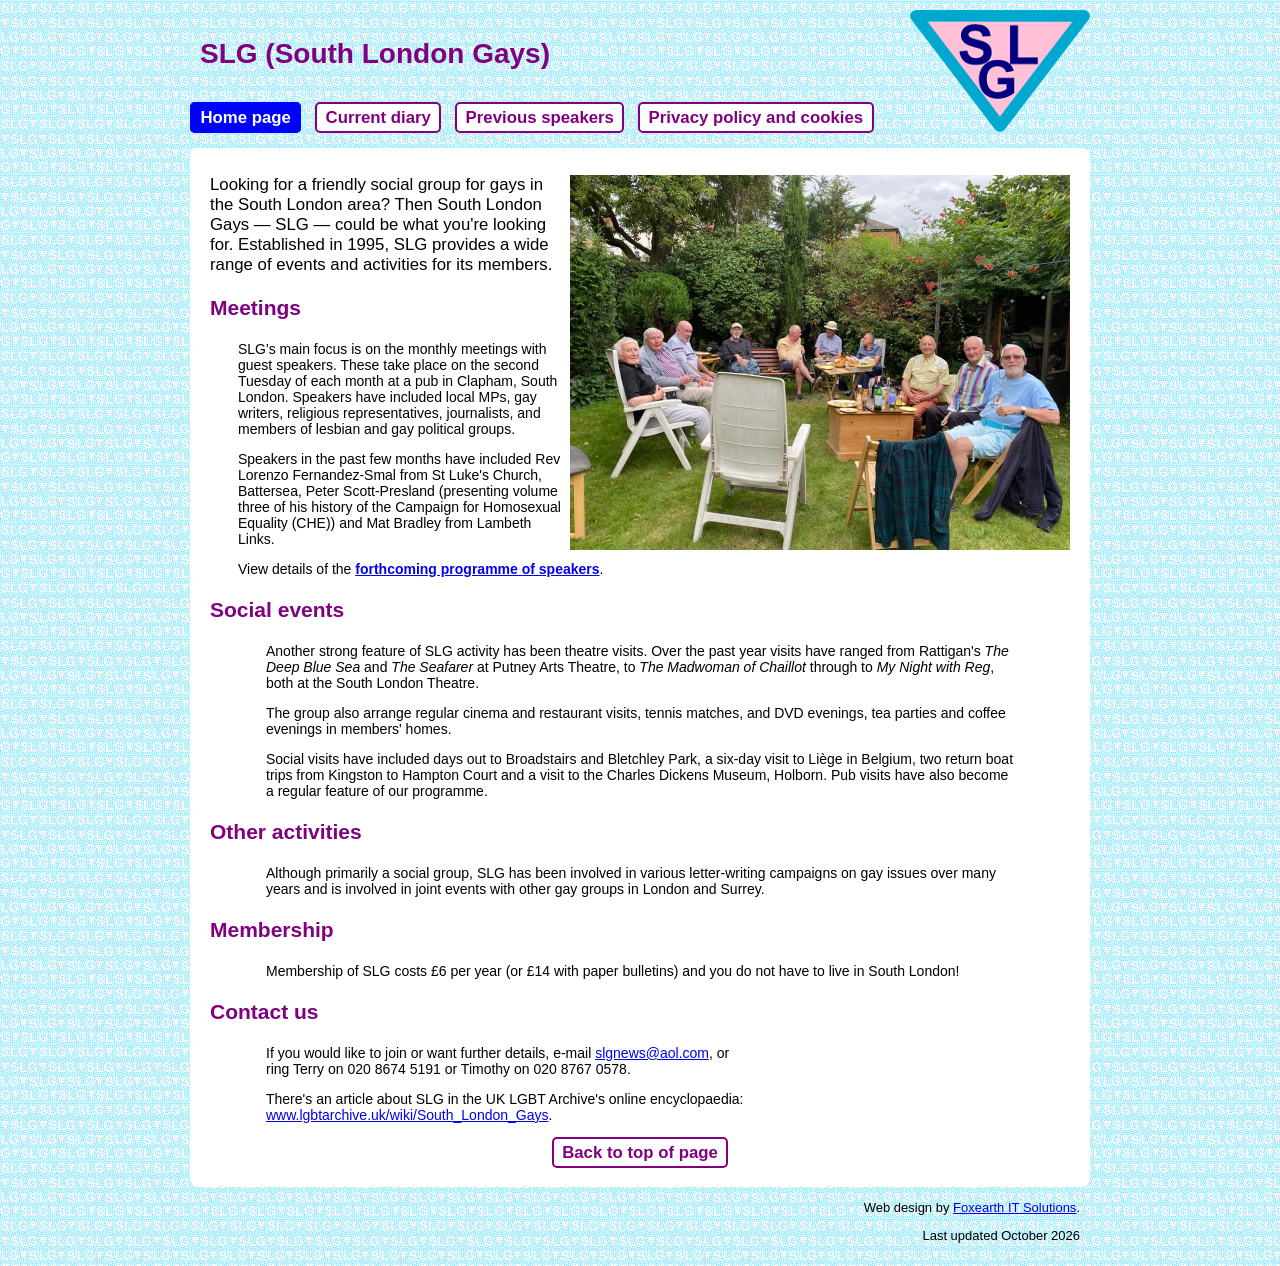
<file: index.html>
<!DOCTYPE html>
<html lang="en-GB">
<head>
  <meta http-equiv="Content-Type" content="text/html; charset=UTF-8">
  <title>South London Gays (SLG)</title>
  <meta name="description"
  content="Serving gay men and lesbians in South London, UK">
  <meta name="keywords"
  content="slg, south london, gay, lesbian, homosexual, lgbt, gay london, gay uk">
  <meta name="author" content="Ross Burgess, Foxearth IT Solutions" >
  <link rel="stylesheet" type="text/css" href="/slg.css">
  <link rel="shortcut icon" href="/favicon.ico">
  <meta name="viewport" content="width=device-width, initial-scale=1">
</head>

<body id="homepage">
<div id="wrapper">

<img alt="SLG logo" class="logo" src="/images/slg-logo_180.png"
style="float: right; margin-bottom: 10px;" height="122" width="180"> 
<h1 id="top">SLG (South London Gays)</h1>
<nav>
<ul>
<li><a class="homepage" href="/">Home page</a></li>
<li><a class="eventspage" href="comingevents.html">Current diary</a></li>
<li><a class="speakerspage" href="past_speakers.html">Previous speakers</a></li>
<li><a class="cookiespage" href="cookies.html">Privacy policy and cookies</a></li></ul>
</nav>
<div id="main">

<p class="intro">
<img alt="SLG members relaxing together in a garden" src="images/slg-garden.jpg"
width="500" style="float:right; height: 375px;" longdesc="images/slg2019.jpg">Looking 
for a friendly social group for gays in the South London area? Then South London 
Gays — SLG — could be what you're looking for. Established in 1995, SLG provides a wide range of events and
activities for its members.</p>

<h2 id="Meetings">Meetings</h2>

<blockquote>

    <p>SLG's main focus is on the monthly meetings with guest speakers. These
    take place on the second Tuesday of each month at a pub in Clapham, South
    London. Speakers have included local MPs, gay writers, religious
    representatives, journalists, and members of lesbian and gay political
    groups.</p>
	<p>Speakers in the past few months have included Rev Lorenzo Fernandez-Smal from St Luke's Church, Battersea, Peter Scott-Presland (presenting volume three of his history of the Campaign for Homosexual Equality (CHE)) and Mat Bradley from Lambeth Links.</p>
	<p>View details of the <strong><a href="comingevents.html">forthcoming
    programme of speakers</a></strong>.</p>
</blockquote>

<h2 id="Social_events">Social events</h2>

<blockquote>

  <blockquote>
    <p>Another strong feature of SLG activity has been theatre visits. Over the past year visits have ranged from Rattigan's <em>The Deep Blue Sea</em> and <em>The Seafarer</em> at Putney Arts Theatre, to <em>The Madwoman of Chaillot</em> through to <em>My Night with Reg</em>, both at the South London Theatre.</p>

    <p>The group also arrange regular cinema and restaurant visits, tennis
    matches, and DVD evenings, tea parties and coffee evenings in members'
    homes.</p>

    <p>Social visits have included days out to Broadstairs and Bletchley Park, a six-day visit to Li&egrave;ge in Belgium, two return boat trips from Kingston to Hampton Court and a visit to the Charles Dickens Museum, Holborn. Pub visits have also become a regular feature of our programme.</p>
  </blockquote>
</blockquote>

<h2 id="Other_activities">Other activities</h2>

<blockquote>

  <blockquote>
    <p>Although primarily a social group, SLG has been involved in various
    letter-writing campaigns on gay issues over many years and is involved in
    joint events with other gay groups in London and Surrey. </p>
  </blockquote>
</blockquote>

<h2 id="Membership">Membership</h2>

<blockquote>

  <blockquote>
    <p>Membership of SLG costs £6 per year (or £14 with paper bulletins) and you do not have
    to live in South London!</p>
  </blockquote>
</blockquote>

<h2 id="Contact_us">Contact us</h2>

<blockquote>

  <blockquote>
    <p>If you would like to join or want further details, e-mail <a
    title="mailto:slgnews@aol.com"
    href="mailto:slgnews@aol.com">slgnews@aol.com</a>, or<br>
    ring Terry on 020 8674 5191 or Timothy on 020 8767 0578.</p>

    <p>There's an article about SLG in the UK LGBT Archive's online
    encyclopaedia:<br>
	<a
    href="http://www.lgbtarchive.uk/wiki/South_London_Gays">www.lgbtarchive.uk/wiki/South_London_Gays</a>.
    </p>
  </blockquote>
</blockquote>

<p class="totop"><a href="#top">Back to top of page</a></p>
</div>
<p class="smallfooter">
Web design by <a href="http://www.foxearth.net/">Foxearth IT Solutions</a>.</p>
<p class="smallfooter">Last updated October 2026</p>
</div>
</body>
</html>
</file>
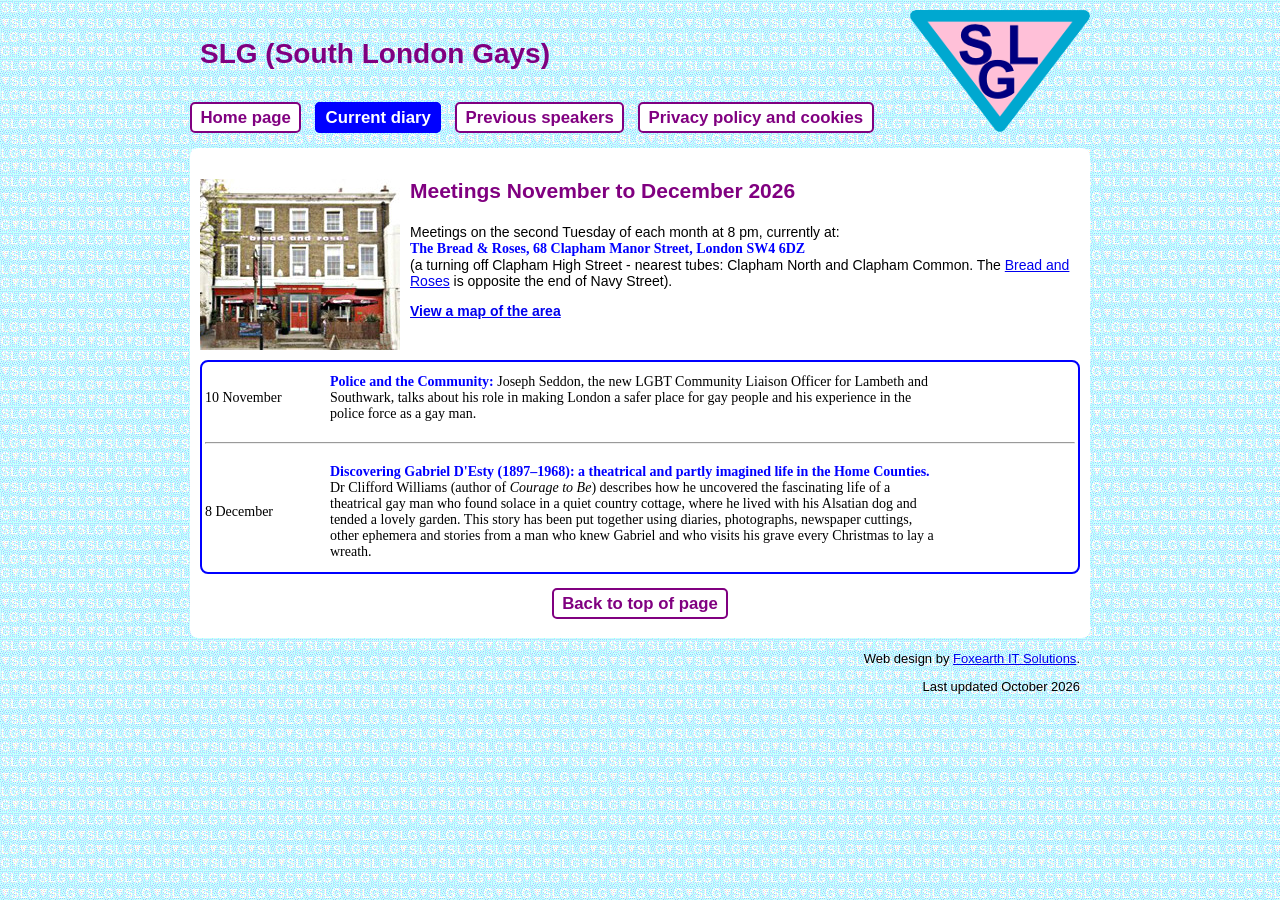
<file: comingevents.html>
<!DOCTYPE html>
<html lang="en-GB">
<head>
  <meta http-equiv="Content-Type" content="text/html; charset=UTF-8">
  <title>SLG &gt; Current programme</title>
  <meta name="description"
  content="South London Gays: forthcoming speakers">
  <meta name="keywords"
  content="slg, south london, gay, lesbian, homosexual, lgbt, gay london, gay uk">
  <meta name="author" content="Ross Burgess, Foxearth IT Solutions" >
  <link rel="stylesheet" type="text/css" href="/slg.css">
  <link rel="shortcut icon" href="/favicon.ico">
  <meta name="viewport" content="width=device-width, initial-scale=1">
  </head>

<body id="eventspage">
<div id="wrapper">
<img alt="SLG logo" class="logo" src="/images/slg-logo_180.png"
style="float: right; margin-bottom: 10px;" height="122" width="180"> 
<h1 id="top">SLG (South London Gays)</h1>
<nav>
<ul>
<li><a class="homepage" href="/">Home page</a></li>
<li><a class="eventspage" href="comingevents.html">Current diary</a></li>
<li><a class="speakerspage" href="past_speakers.html">Previous speakers</a></li>
<li><a class="cookiespage" href="cookies.html">Privacy policy and cookies</a></li></ul>
</nav>
<div id="main">
<article id="meetings">

<img alt="The Bread and Roses" height="171" src="images/Bread+Roses.jpg" style="float: left; margin: 0 10px 10px 0" width="200"><h2>
	Meetings November to December 2026</h2>
	<p>Meetings on the second Tuesday of each month at 8 pm, currently at:<br>
<span class="progheading">The Bread &amp; Roses, 68 Clapham Manor Street,
London SW4 6DZ</span> <br>
(a turning off Clapham High Street - nearest tubes: Clapham North and Clapham Common.
The <a href="http://www.breadandrosespub.com/">Bread and Roses</a> is opposite
the end of Navy Street).</p>
<p><a href="http://www.openstreetmap.org/?lat=51.46425&amp;lon=-0.13386&amp;zoom=16&amp;layers=B000FTF"
class="xref">View a map of the area</a> </p>
<!--
	<img alt="The Railway Tavern" height="178" src="images/RailwayTavern.jpg" style="float: left; margin: 0 10px 10px 0" width="200"><h2>Meetings 
	September 2016 to March 2017</h2>
	<p>Meetings on the second Tuesday of each month at 8 pm, currently at:<br>
<span class="progheading">The Railway Tavern, 18 Clapham High Street, London SW4 7UR</span><br>
The <a href="https://www.therailwayclapham.co.uk/">Railway Tavern</a> is on the corner with Voltaire Road (near Clapham North station).</p>
<p><a href="http://www.openstreetmap.org/?lat=51.46425&amp;lon=-0.13386&amp;zoom=16&amp;layers=B000FTF"
class="xref">View a map of the area</a> </p>
-->
</article>
<article id="diary">
<table>
<tbody>

<tr>
   <td class="progdate">10 November</td>
   <td class="progdetails"><span class="progheading">Police and the Community:</span>
   Joseph Seddon, the new LGBT Community Liaison Officer for Lambeth and Southwark, talks about his role in making London a safer place for gay people and his experience in the police force as a gay man.</td>
   <td style="text-align: center; width:120px">&nbsp;</td>
</tr>
<tr><td colspan="3"><hr></td></tr>
<tr>
   <td class="progdate">8 December</td>
   <td class="progdetails"><span class="progheading">Discovering Gabriel D'Esty (1897&ndash;1968): a theatrical and partly imagined life in the Home Counties.</span>
   Dr Clifford Williams (author of <em>Courage to Be</em>) describes how he uncovered the fascinating life of a theatrical gay man who found solace in a quiet country cottage, where he lived with his Alsatian dog and tended a lovely garden. This story has been put together using diaries, photographs, newspaper cuttings, other ephemera and stories from a man who knew Gabriel and who visits his grave every Christmas to lay a wreath.</td>
   <td style="text-align: center; width:120px">&nbsp;</td>
</tr>
</tbody>
</table>
</article>
<p class="totop"><a href="#top">Back to top of page</a></p>
</div>
<p class="smallfooter">
Web design by <a href="http://www.foxearth.net/">Foxearth IT Solutions</a>.</p>
<p class="smallfooter">Last updated October 2026</p>
</div>
</body>
</html>
</file>
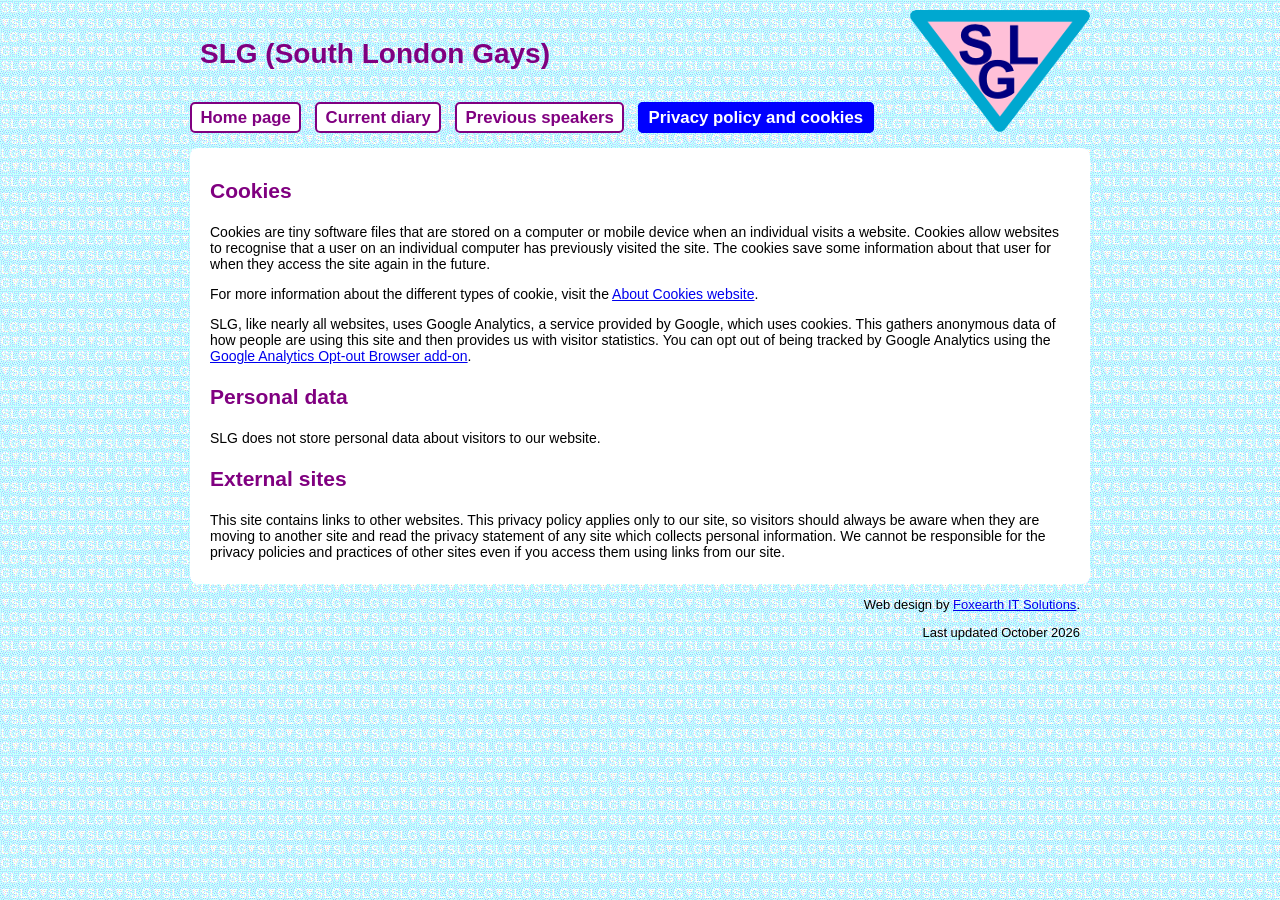
<file: cookies.html>
<!DOCTYPE html>

<html lang="en-GB">

<head>

  <meta http-equiv="Content-Type" content="text/html; charset=UTF-8">

  <title>SLG &gt; Privacy policy and cookies</title>

  <meta name="description"

  content="Serving gay men and lesbians in South London, UK">

  <meta name="keywords"

  content="slg, south london, gay, lesbian, homosexual, lgbt, gay london, gay uk">

  <meta name="author" content="Ross Burgess">

  <link rel="stylesheet" type="text/css" href="/slg.css">

  <link rel="shortcut icon" href="/favicon.ico">

  <meta name="viewport" content="width=device-width, initial-scale=1">

</head>



<body id="cookiespage">



<div id="wrapper">

<img alt="SLG logo" class="logo" src="/images/slg-logo_180.png"
style="float: right; margin-bottom: 10px;" height="122" width="180"> 
<h1 id="top">SLG (South London Gays)</h1>
<nav>
<ul>
<li><a class="homepage" href="/">Home page</a></li>
<li><a class="eventspage" href="comingevents.html">Current diary</a></li>
<li><a class="speakerspage" href="past_speakers.html">Previous speakers</a></li>
<li><a class="cookiespage" href="cookies.html">Privacy policy and cookies</a></li></ul>
</nav>

<div id="main">

<h2>Cookies</h2>



<p>Cookies are tiny software files that are stored on a computer or mobile

device when an individual visits a website. Cookies allow websites to recognise

that a user on an individual computer has previously visited the site. The

cookies save some information about that user for when they access the site

again in the future. <br>

</p>



<p>For more information about the different types of cookie, visit the <a

class="ico-external" href="http://www.aboutcookies.org/" target="_blank">About

Cookies website</a>.</p>



<p>SLG, like nearly all websites, uses Google Analytics, a service provided by

Google, which uses cookies. This gathers anonymous data of how people are using

this site and then provides us with visitor statistics. You can opt out of

being tracked by Google Analytics using the <a

href="http://tools.google.com/dlpage/gaoptout">Google Analytics Opt-out Browser add-on</a>.</p>



<h2>Personal data</h2>



<p>SLG does not store personal data about visitors to our website.</p>



<h2>External sites</h2>



<p>This site contains links to other websites. This privacy policy applies only

to our site‚ so visitors should always be aware when they are moving to

another site and read the privacy statement of any site which collects personal

information. We cannot be responsible for the privacy policies and practices of

other sites even if you access them using links from our site.</p>

</div>

<p class="smallfooter">
Web design by <a href="http://www.foxearth.net/">Foxearth IT Solutions</a>.</p>
<p class="smallfooter">Last updated October 2026</p>

</div>

</body>

</html>
</file>
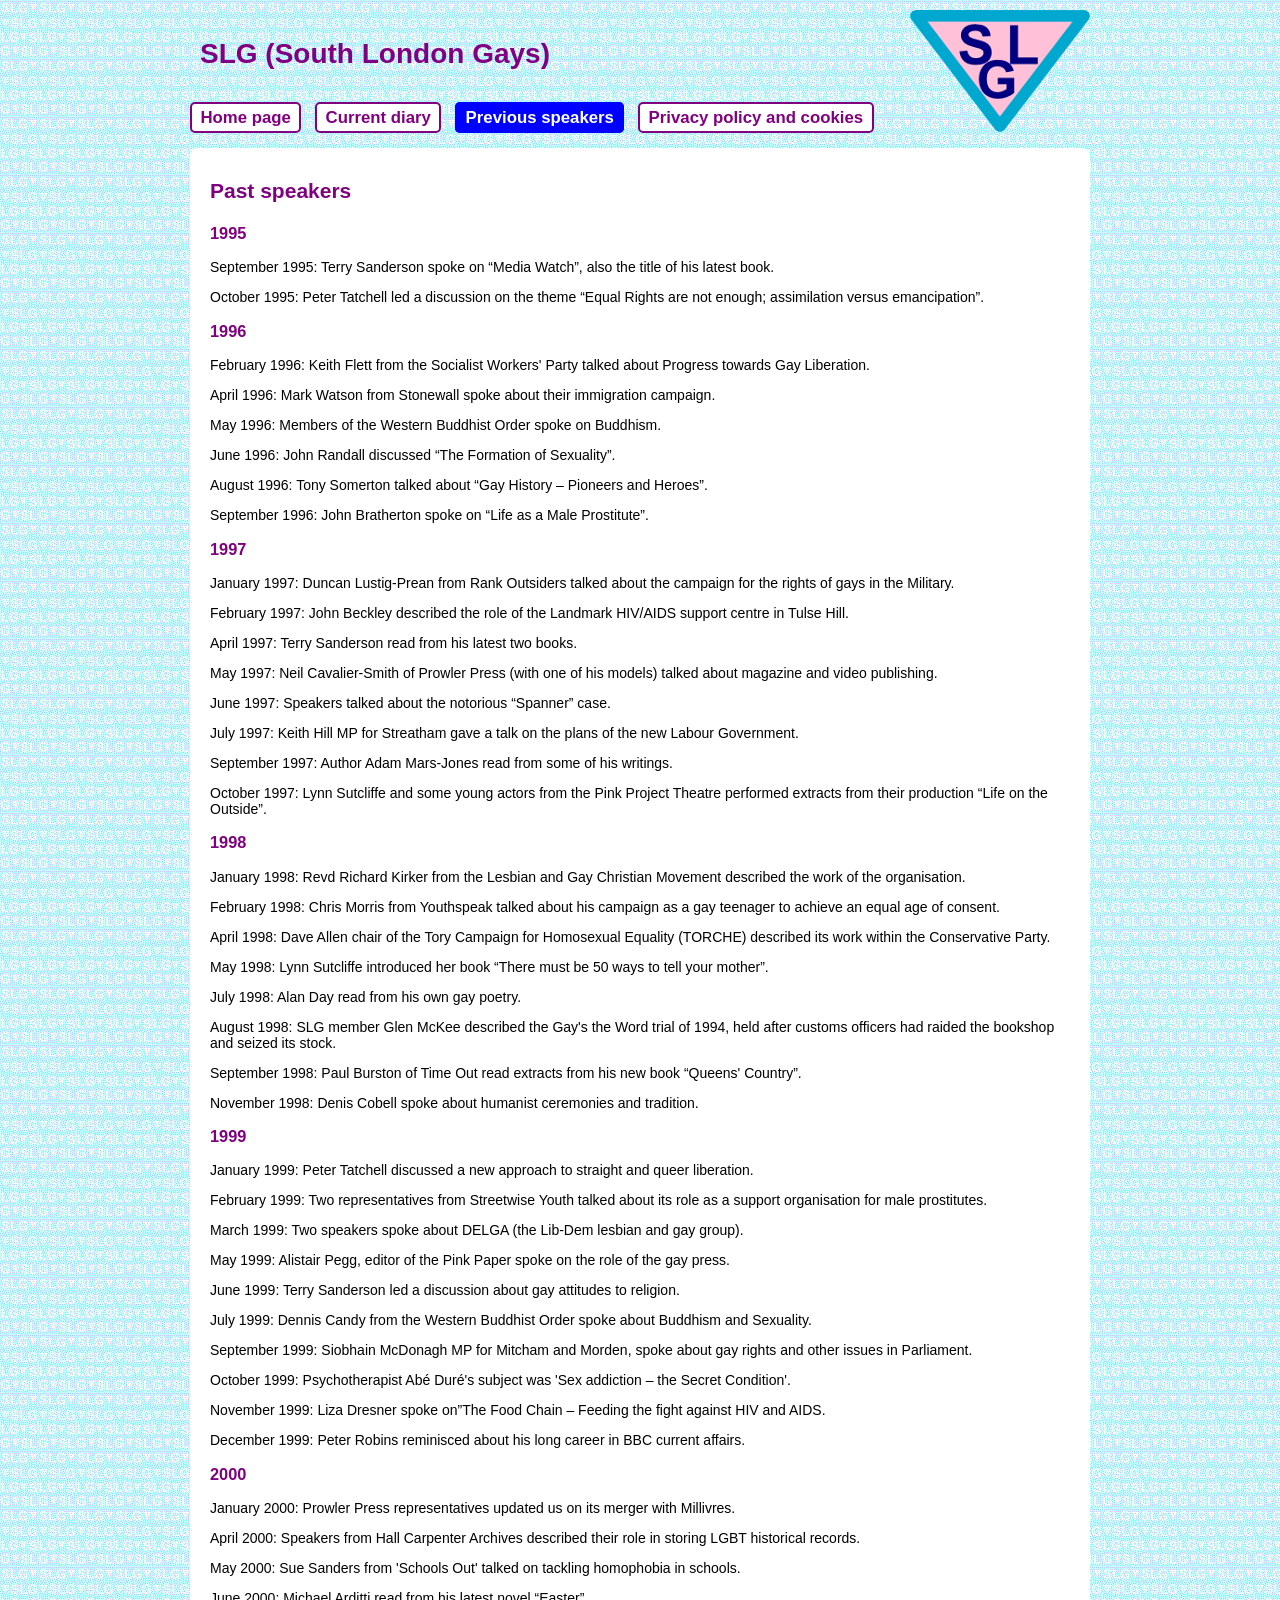
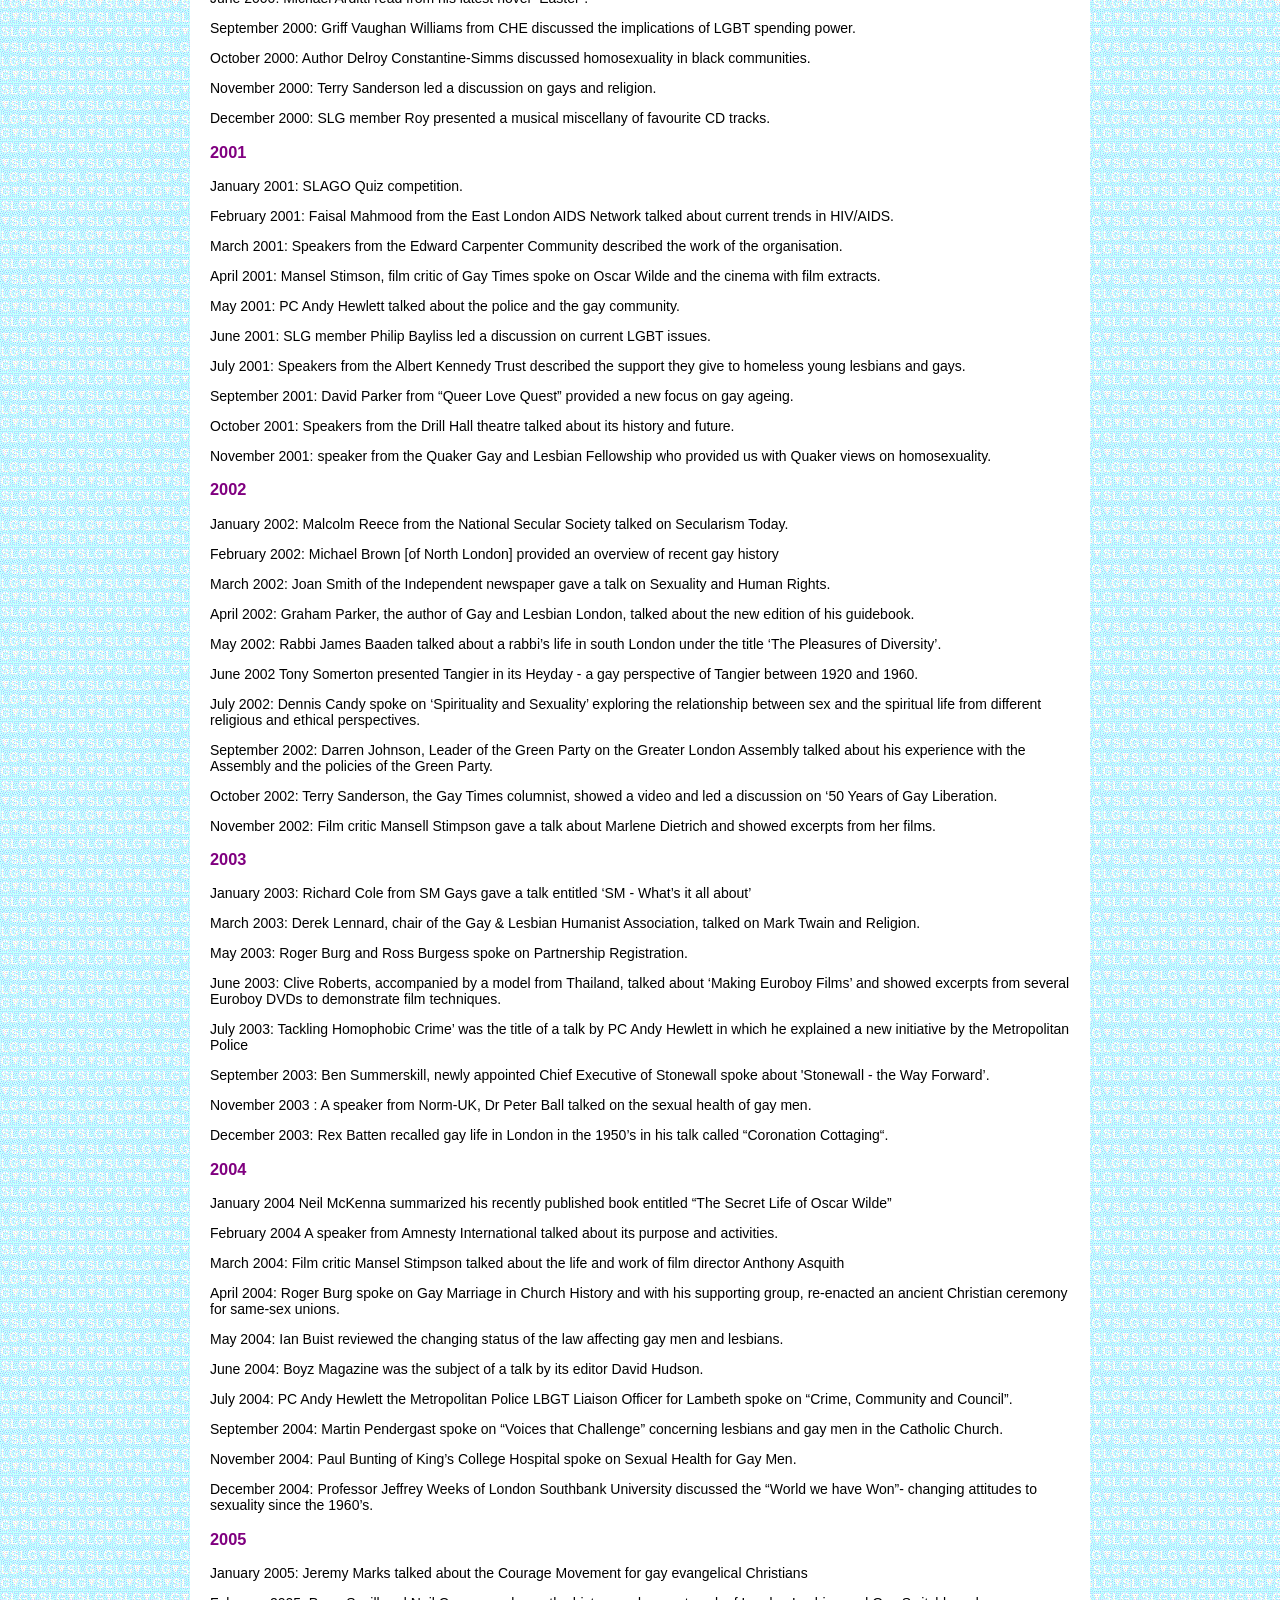
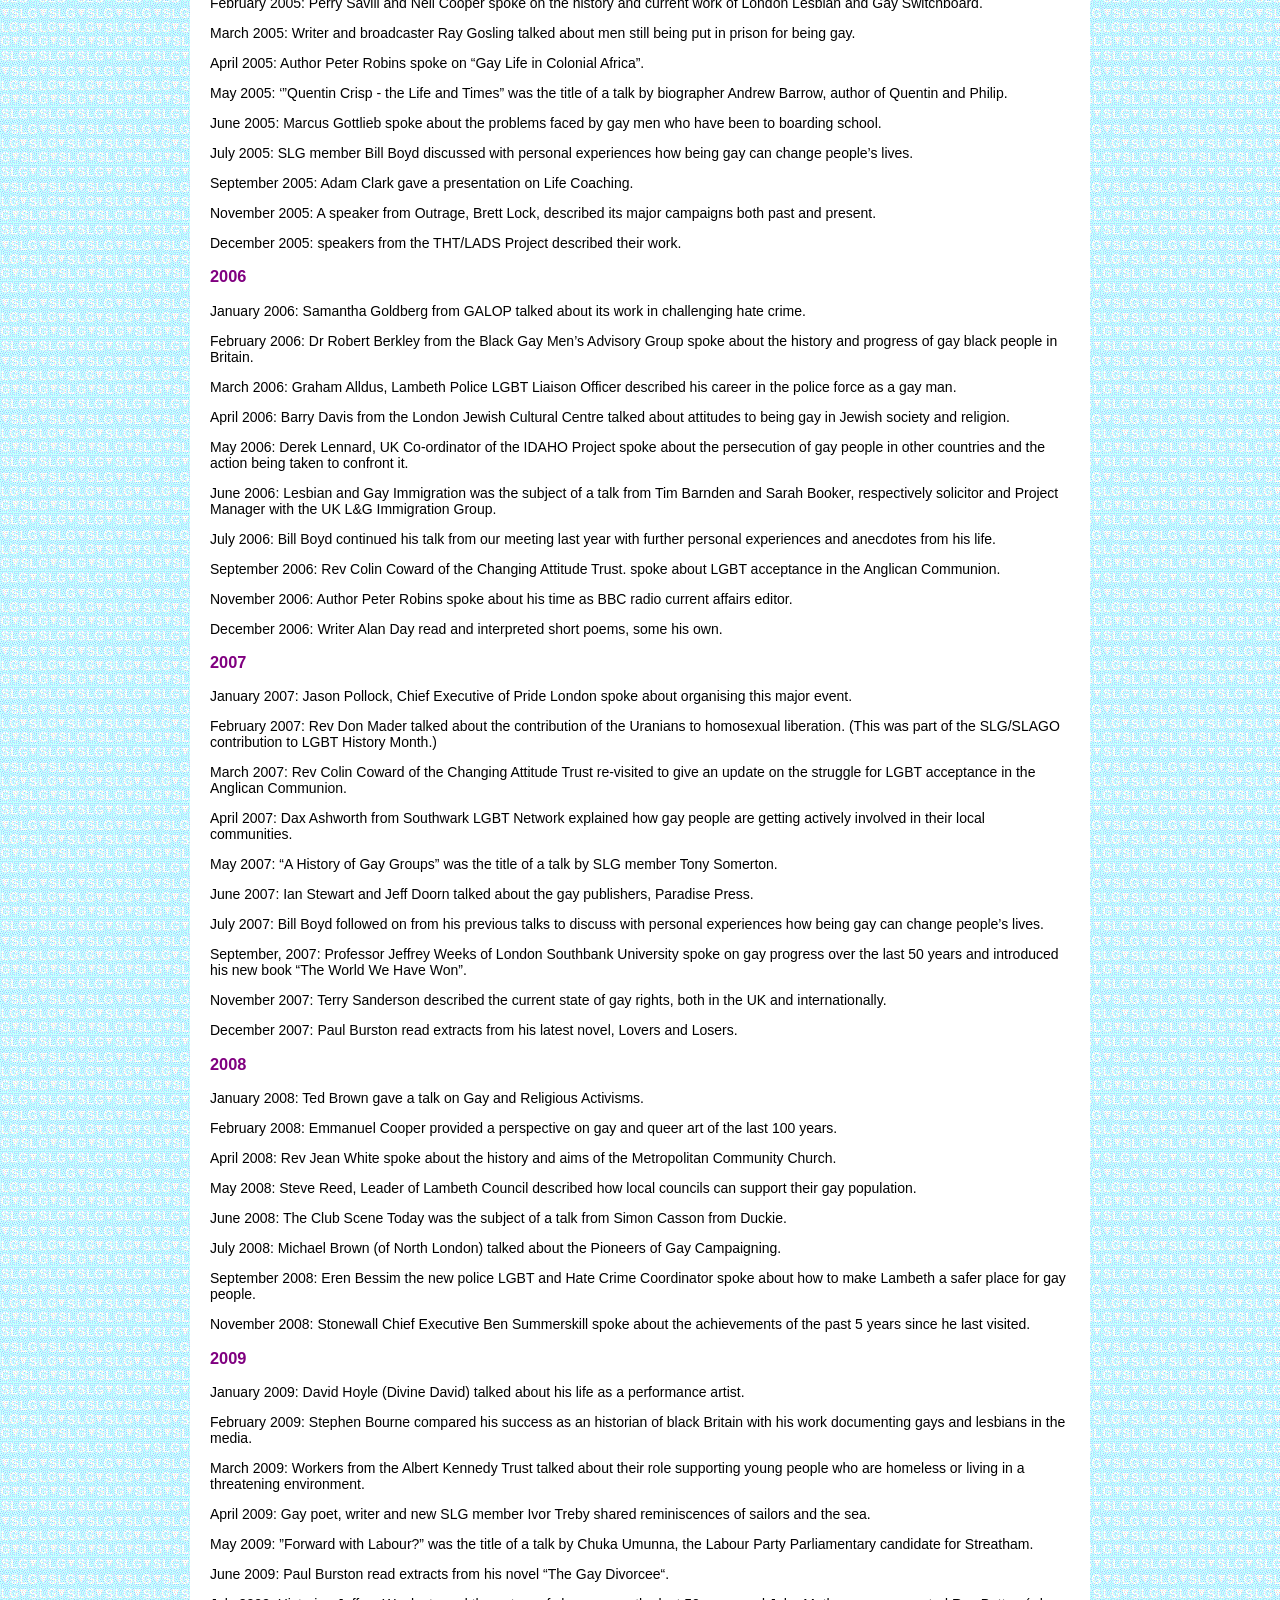
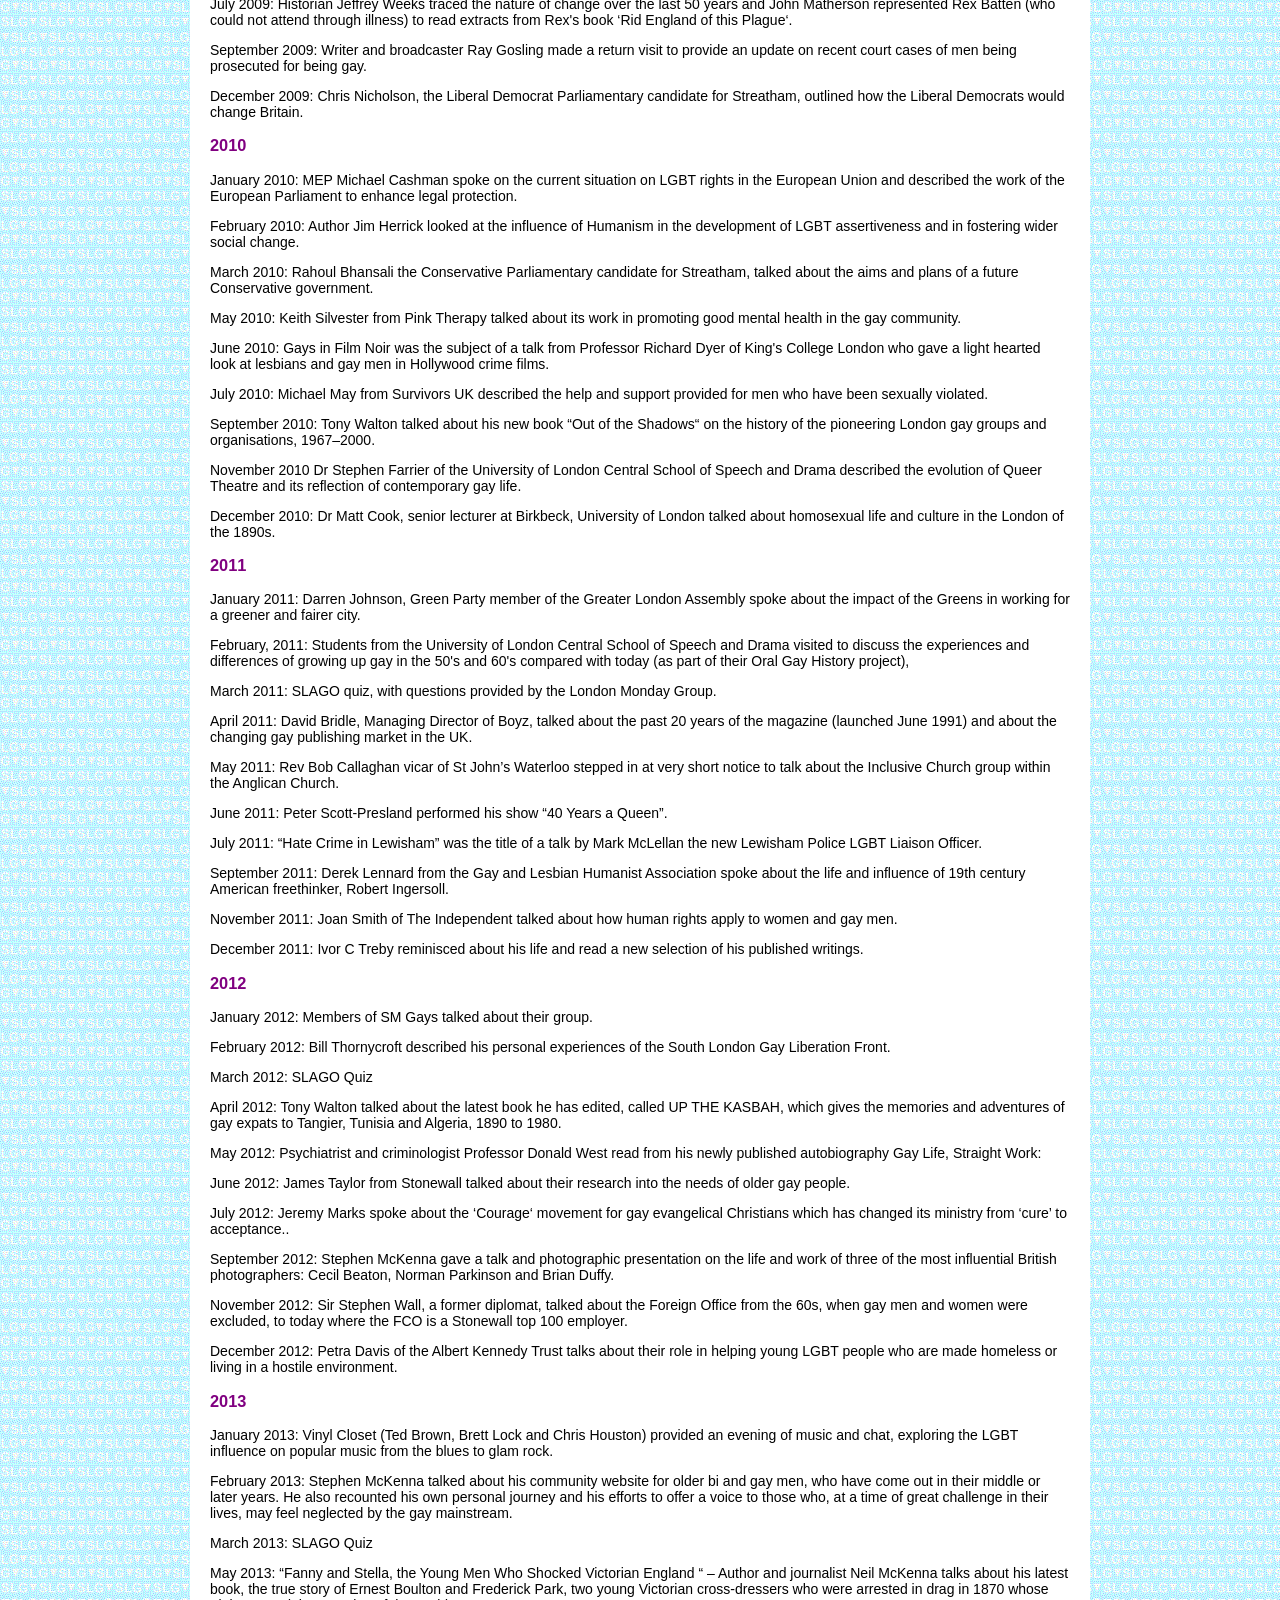
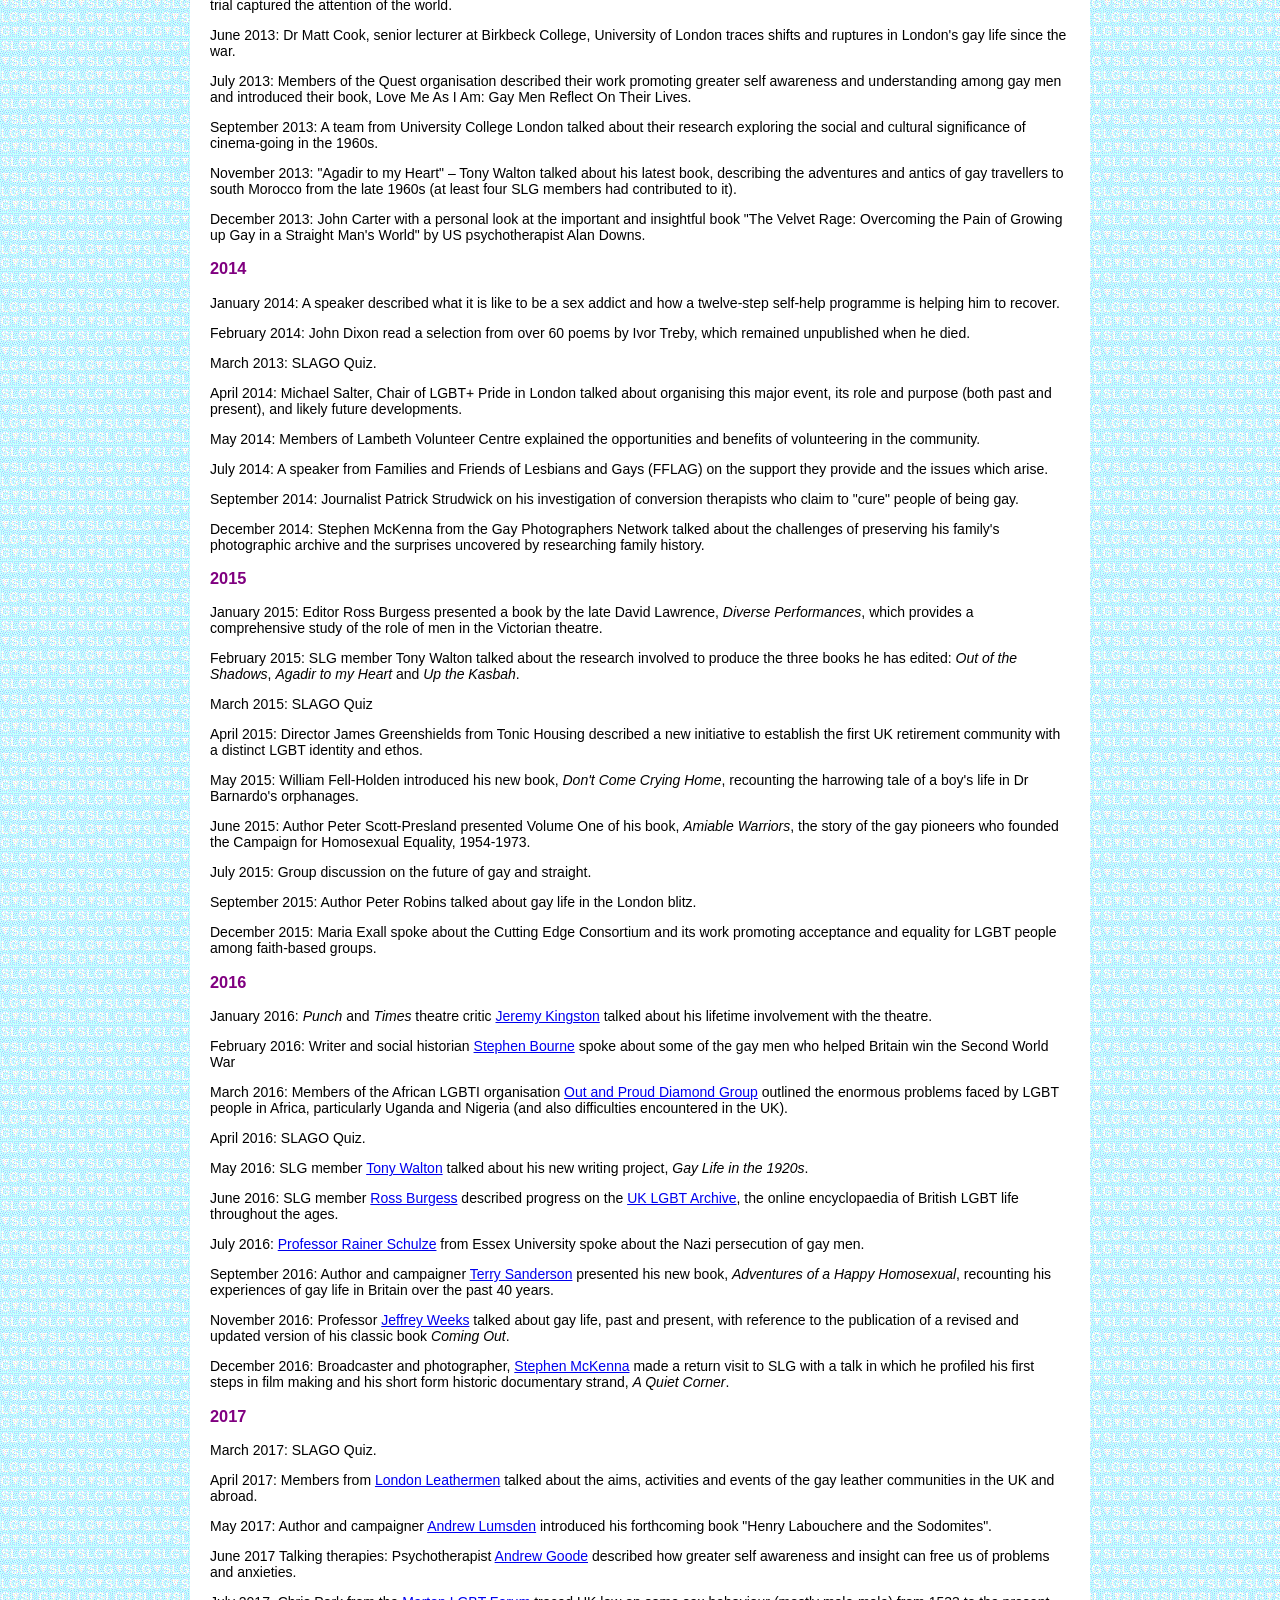
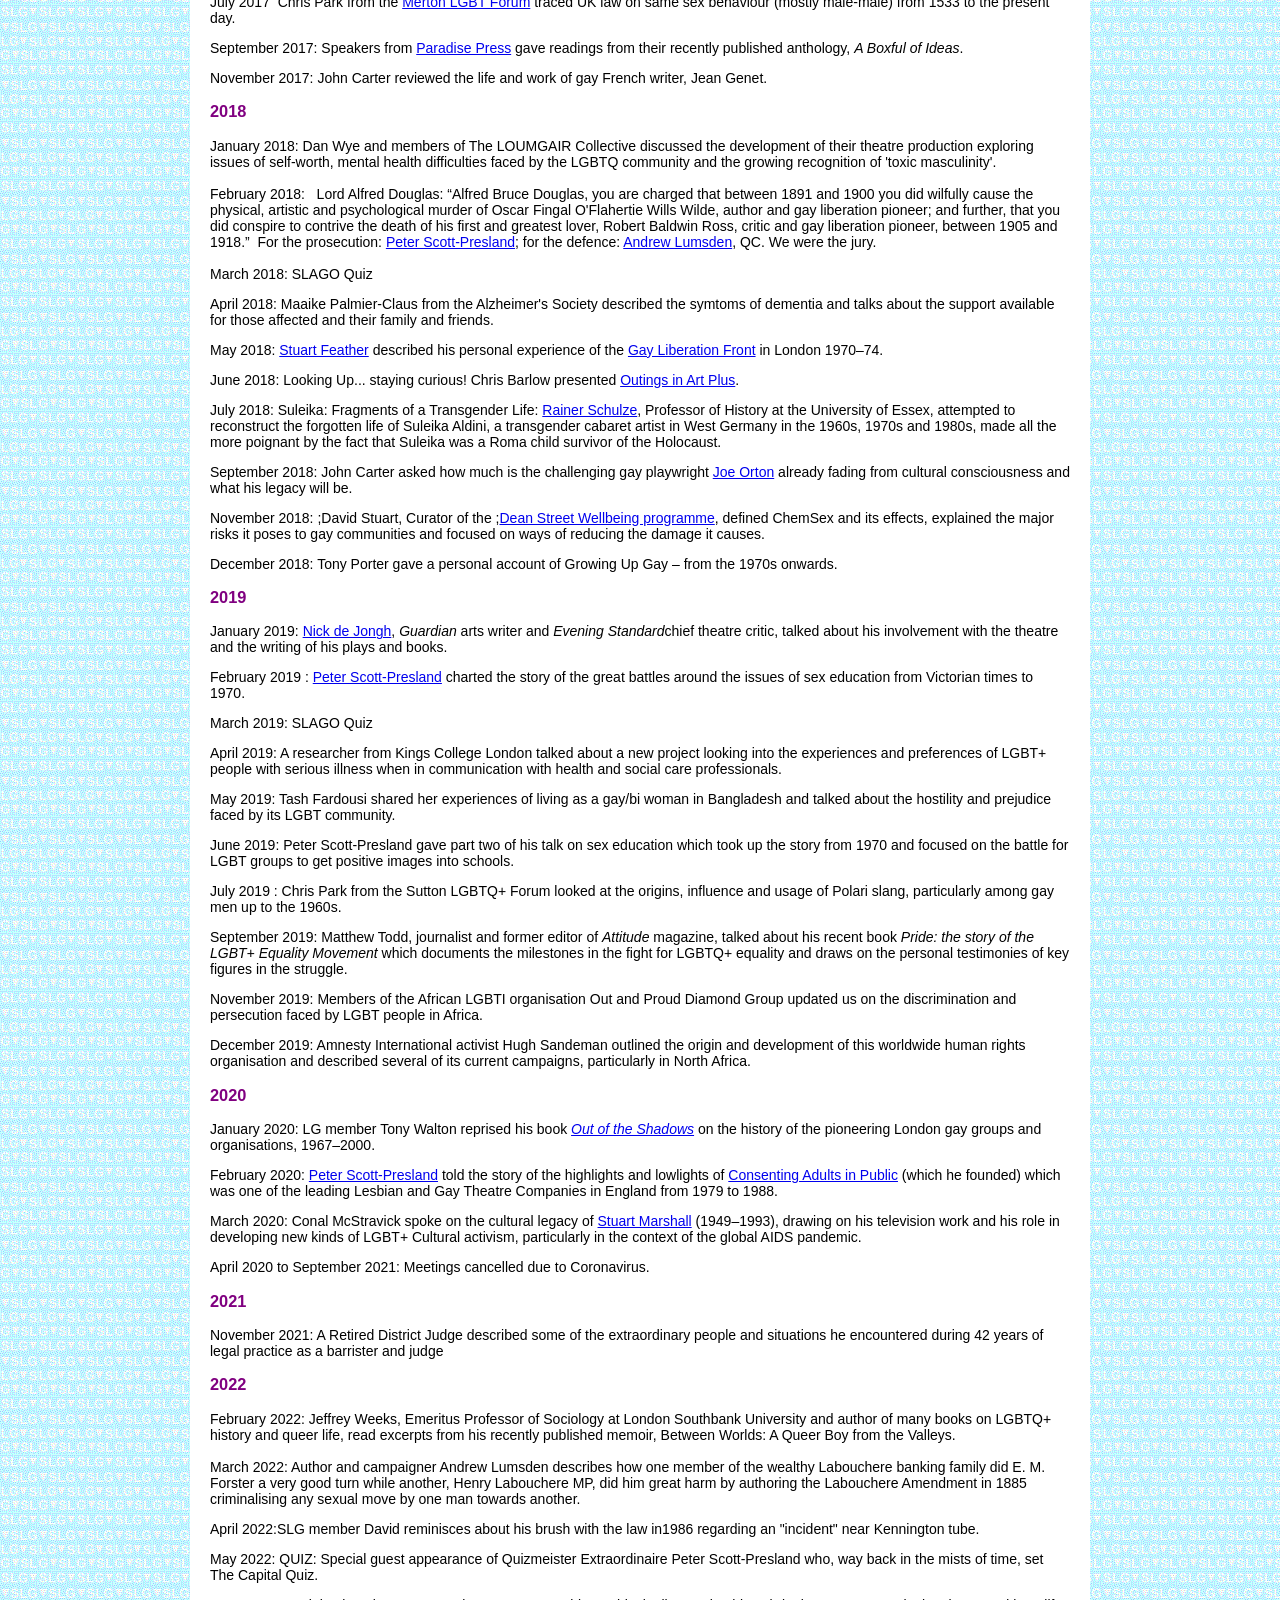
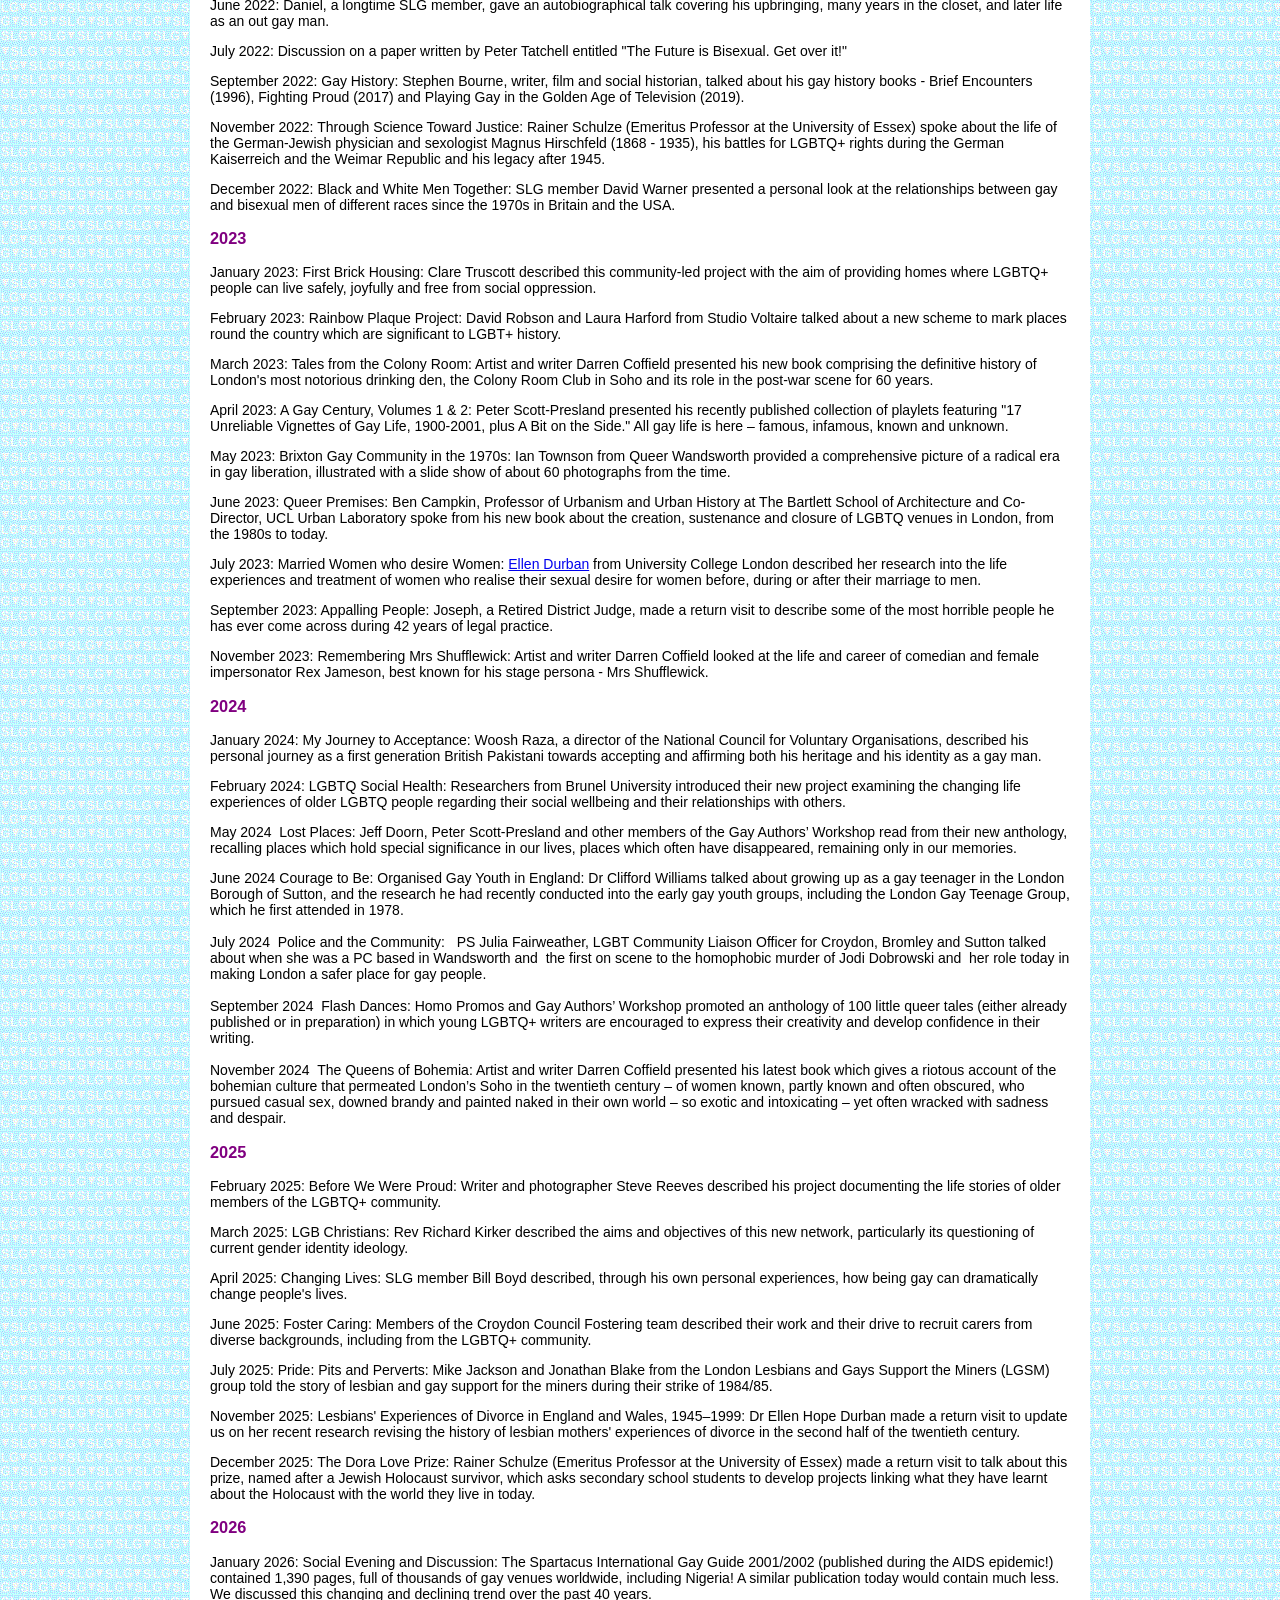
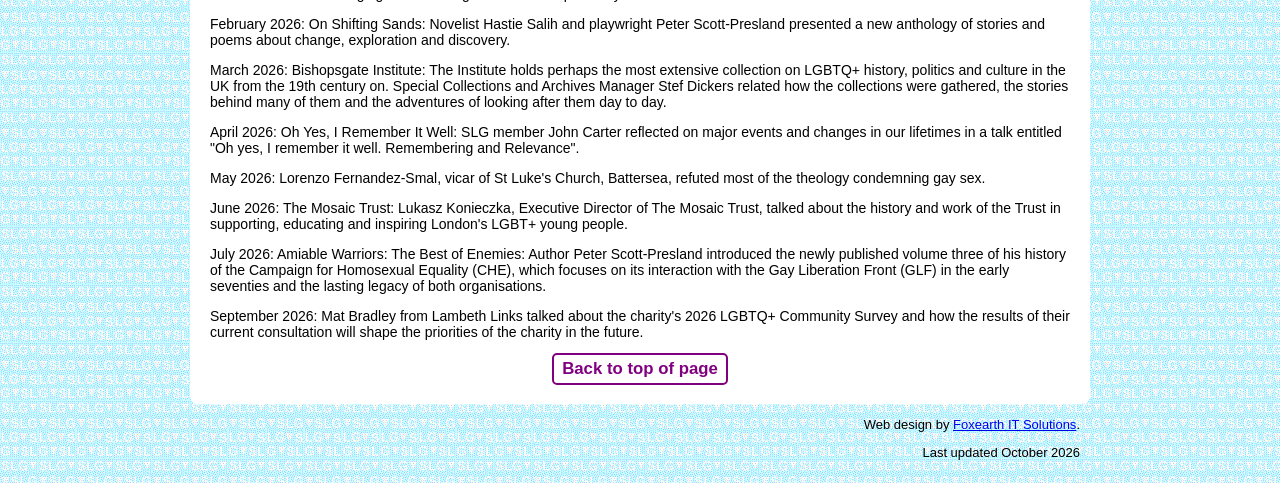
<file: past_speakers.html>
<!DOCTYPE html>
<html lang="en-GB">
<head>
  <meta http-equiv="Content-Type" content="text/html; charset=UTF-8">
  <title>SLG &gt; Past speakers</title>
  <meta name="description"
  content="South London Gays: past speakers">
  <meta name="keywords"
  content="slg, south london, gay, lesbian, homosexual, lgbt, gay london, gay uk">
  <meta name="author" content="Ross Burgess, Foxearth IT Solutions" >
  <link rel="stylesheet" type="text/css" href="/slg.css">
  <link rel="shortcut icon" href="/favicon.ico">
  <meta name="viewport" content="width=device-width, initial-scale=1"></head>

<body id="speakerspage">
<div id="wrapper">
<img alt="SLG logo" class="logo" src="/images/slg-logo_180.png"
style="float: right; margin-bottom: 10px;" height="122" width="180"> 
<h1 id="top">SLG (South London Gays)</h1>
<nav>
<ul>
<li><a class="homepage" href="/">Home page</a></li>
<li><a class="eventspage" href="comingevents.html">Current diary</a></li>
<li><a class="speakerspage" href="past_speakers.html">Previous speakers</a></li>
<li><a class="cookiespage" href="cookies.html">Privacy policy and cookies</a></li></ul>
</nav>
<div id="main">
<h2>Past speakers</h2>

<h3>1995</h3>

<p>September 1995: Terry Sanderson spoke on “Media Watch”, also the title
of his latest book.</p>

<p>October 1995: Peter Tatchell led a discussion on the theme “Equal Rights
are not enough; assimilation versus emancipation”.</p>

<h3>1996</h3>

<p>February 1996: Keith Flett from the Socialist Workers' Party talked about
Progress towards Gay Liberation.</p>

<p>April 1996: Mark Watson from Stonewall spoke about their immigration
campaign.</p>

<p>May 1996: Members of the Western Buddhist Order spoke on Buddhism.</p>

<p>June 1996: John Randall discussed “The Formation of Sexuality”.</p>

<p>August 1996: Tony Somerton talked about “Gay History – Pioneers and
Heroes”.</p>

<p>September 1996: John Bratherton spoke on “Life as a Male Prostitute”.</p>

<h3>1997</h3>

<p>January 1997: Duncan Lustig-Prean from Rank Outsiders talked about the
campaign for the rights of gays in the Military.</p>

<p>February 1997: John Beckley described the role of the Landmark HIV/AIDS
support centre in Tulse Hill.</p>

<p>April 1997: Terry Sanderson read from his latest two books.</p>

<p>May 1997: Neil Cavalier-Smith of Prowler Press (with one of his models)
talked about magazine and video publishing.</p>

<p>June 1997: Speakers talked about the notorious “Spanner” case.</p>

<p>July 1997: Keith Hill MP for Streatham gave a talk on the plans of the new
Labour Government.</p>

<p>September 1997: Author Adam Mars-Jones read from some of his writings.</p>

<p>October 1997: Lynn Sutcliffe and some young actors from the Pink Project
Theatre performed extracts from their production “Life on the Outside”.</p>

<h3>1998</h3>

<p>January 1998: Revd Richard Kirker from the Lesbian and Gay Christian
Movement described the work of the organisation.</p>

<p>February 1998: Chris Morris from Youthspeak talked about his campaign as a
gay teenager to achieve an equal age of consent.</p>

<p>April 1998: Dave Allen chair of the Tory Campaign for Homosexual Equality
(TORCHE) described its work within the Conservative Party.</p>

<p>May 1998: Lynn Sutcliffe introduced her book “There must be 50 ways to
tell your mother”.</p>

<p>July 1998: Alan Day read from his own gay poetry.</p>

<p>August 1998: SLG member Glen McKee described the Gay's the Word trial of
1994, held after customs officers had raided the bookshop and seized its
stock.</p>

<p>September 1998: Paul Burston of Time Out read extracts from his new book
“Queens' Country”.</p>

<p>November 1998: Denis Cobell spoke about humanist ceremonies and
tradition.</p>

<h3>1999</h3>

<p>January 1999: Peter Tatchell discussed a new approach to straight and queer
liberation.</p>

<p>February 1999: Two representatives from Streetwise Youth talked about its
role as a support organisation for male prostitutes.</p>

<p>March 1999: Two speakers spoke about DELGA (the Lib-Dem lesbian and gay
group).</p>

<p>May 1999: Alistair Pegg, editor of the Pink Paper spoke on the role of the
gay press.</p>

<p>June 1999: Terry Sanderson led a discussion about gay attitudes to
religion.</p>

<p>July 1999: Dennis Candy from the Western Buddhist Order spoke about Buddhism
and Sexuality.</p>

<p>September 1999: Siobhain McDonagh MP for Mitcham and Morden, spoke about gay
rights and other issues in Parliament.</p>

<p>October 1999: Psychotherapist Abé Duré's subject was 'Sex addiction –
the Secret Condition'.</p>

<p>November 1999: Liza Dresner spoke on”The Food Chain – Feeding the fight
against HIV and AIDS.</p>

<p>December 1999: Peter Robins reminisced about his long career in BBC current
affairs.</p>

<h3>2000</h3>

<p>January 2000: Prowler Press representatives updated us on its merger with
Millivres.</p>

<p>April 2000: Speakers from Hall Carpenter Archives described their role in
storing LGBT historical records.</p>

<p>May 2000: Sue Sanders from 'Schools Out' talked on tackling homophobia in
schools.</p>

<p>June 2000: Michael Arditti read from his latest novel “Easter”.</p>

<p>September 2000: Griff Vaughan Williams from CHE discussed the implications
of LGBT spending power.</p>

<p>October 2000: Author Delroy Constantine-Simms discussed homosexuality in
black communities.</p>

<p>November 2000: Terry Sanderson led a discussion on gays and religion.</p>

<p>December 2000: SLG member Roy presented a musical miscellany of favourite CD
tracks.</p>

<h3>2001</h3>

<p>January 2001: SLAGO Quiz competition.</p>

<p>February 2001: Faisal Mahmood from the East London AIDS Network talked about
current trends in HIV/AIDS.</p>

<p>March 2001: Speakers from the Edward Carpenter Community described the work
of the organisation.</p>

<p>April 2001: Mansel Stimson, film critic of Gay Times spoke on Oscar Wilde
and the cinema with film extracts.</p>

<p>May 2001: PC Andy Hewlett talked about the police and the gay community.</p>

<p>June 2001: SLG member Philip Bayliss led a discussion on current LGBT
issues.</p>

<p>July 2001: Speakers from the Albert Kennedy Trust described the support they
give to homeless young lesbians and gays.</p>

<p>September 2001: David Parker from “Queer Love Quest” provided a new
focus on gay ageing.</p>

<p>October 2001: Speakers from the Drill Hall theatre talked about its history
and future. </p>

<p>November 2001: speaker from the Quaker Gay and Lesbian Fellowship who
provided us with Quaker views on homosexuality.</p>

<h3>2002</h3>

<p>January 2002: Malcolm Reece from the National Secular Society talked on
Secularism Today.</p>

<p>February 2002: Michael Brown [of North London] provided an overview of
recent gay history </p>

<p>March 2002: Joan Smith of the Independent newspaper gave a talk on Sexuality
and Human Rights.</p>

<p>April 2002: Graham Parker, the author of Gay and Lesbian London, talked
about the new edition of his guidebook.</p>

<p>May 2002: Rabbi James Baaden talked about a rabbi’s life in south London
under the title ‘The Pleasures of Diversity’.</p>

<p>June 2002 Tony Somerton presented Tangier in its Heyday - a gay perspective
of Tangier between 1920 and 1960.</p>

<p>July 2002: Dennis Candy spoke on ‘Spirituality and Sexuality’ exploring
the relationship between sex and the spiritual life from different religious
and ethical perspectives.</p>

<p>September 2002: Darren Johnson, Leader of the Green Party on the Greater
London Assembly talked about his experience with the Assembly and the policies
of the Green Party.</p>

<p>October 2002: Terry Sanderson, the Gay Times columnist, showed a video and
led a discussion on ‘50 Years of Gay Liberation.</p>

<p>November 2002: Film critic Mansell Stimpson gave a talk about Marlene
Dietrich and showed excerpts from her films.</p>

<h3>2003</h3>

<p>January 2003: Richard Cole from SM Gays gave a talk entitled ‘SM -
What’s it all about’</p>

<p>March 2003: Derek Lennard, chair of the Gay &amp; Lesbian Humanist
Association, talked on Mark Twain and Religion.</p>

<p>May 2003: Roger Burg and Ross Burgess spoke on Partnership Registration.</p>

<p>June 2003: Clive Roberts, accompanied by a model from Thailand, talked about
‘Making Euroboy Films’ and showed excerpts from several Euroboy DVDs to
demonstrate film techniques.</p>

<p>July 2003: Tackling Homophobic Crime’ was the title of a talk by PC Andy
Hewlett in which he explained a new initiative by the Metropolitan Police</p>

<p>September 2003: Ben Summerskill, newly appointed Chief Executive of
Stonewall spoke about 'Stonewall - the Way Forward’.</p>

<p>November 2003 : A speaker from Norm-UK, Dr Peter Ball talked on the sexual
health of gay men.</p>

<p>December 2003: Rex Batten recalled gay life in London in the 1950’s in his
talk called “Coronation Cottaging“.</p>

<h3>2004</h3>

<p>January 2004 Neil McKenna summarized his recently published book entitled
“The Secret Life of Oscar Wilde”</p>

<p>February 2004 A speaker from Amnesty International talked about its purpose
and activities.</p>

<p>March 2004: Film critic Mansel Stimpson talked about the life and work of
film director Anthony Asquith</p>

<p>April 2004: Roger Burg spoke on Gay Marriage in Church History and with his
supporting group, re-enacted an ancient Christian ceremony for same-sex
unions.</p>

<p>May 2004: Ian Buist reviewed the changing status of the law affecting gay
men and lesbians.</p>

<p>June 2004: Boyz Magazine was the subject of a talk by its editor David
Hudson.</p>

<p>July 2004: PC Andy Hewlett the Metropolitan Police LBGT Liaison Officer for
Lambeth spoke on “Crime, Community and Council”.</p>

<p>September 2004: Martin Pendergast spoke on “Voices that Challenge”
concerning lesbians and gay men in the Catholic Church.</p>

<p>November 2004: Paul Bunting of King’s College Hospital spoke on Sexual
Health for Gay Men.</p>

<p>December 2004: Professor Jeffrey Weeks of London Southbank University
discussed the “World we have Won”- changing attitudes to sexuality since
the 1960’s.</p>

<h3>2005</h3>

<p>January 2005: Jeremy Marks talked about the Courage Movement for gay
evangelical Christians</p>

<p>February 2005: Perry Savill and Neil Cooper spoke on the history and current
work of London Lesbian and Gay Switchboard.</p>

<p>March 2005: Writer and broadcaster Ray Gosling talked about men still being
put in prison for being gay.</p>

<p>April 2005: Author Peter Robins spoke on “Gay Life in Colonial
Africa”.</p>

<p>May 2005: ‘”Quentin Crisp - the Life and Times” was the title of a
talk by biographer Andrew Barrow, author of Quentin and Philip.</p>

<p>June 2005: Marcus Gottlieb spoke about the problems faced by gay men who
have been to boarding school.</p>

<p>July 2005: SLG member Bill Boyd discussed with personal experiences how
being gay can change people’s lives.</p>

<p>September 2005: Adam Clark gave a presentation on Life Coaching.</p>

<p>November 2005: A speaker from Outrage, Brett Lock, described its major
campaigns both past and present.</p>

<p>December 2005: speakers from the THT/LADS Project described their work.</p>

<h3>2006</h3>

<p>January 2006: Samantha Goldberg from GALOP talked about its work in
challenging hate crime.</p>

<p>February 2006: Dr Robert Berkley from the Black Gay Men’s Advisory Group
spoke about the history and progress of gay black people in Britain.</p>

<p>March 2006: Graham Alldus, Lambeth Police LGBT Liaison Officer described his
career in the police force as a gay man.</p>

<p>April 2006: Barry Davis from the London Jewish Cultural Centre talked about
attitudes to being gay in Jewish society and religion.</p>

<p>May 2006: Derek Lennard, UK Co-ordinator of the IDAHO Project spoke about
the persecution of gay people in other countries and the action being taken to
confront it.</p>

<p>June 2006: Lesbian and Gay Immigration was the subject of a talk from Tim
Barnden and Sarah Booker, respectively solicitor and Project Manager with the
UK L&amp;G Immigration Group.</p>

<p>July 2006: Bill Boyd continued his talk from our meeting last year with
further personal experiences and anecdotes from his life.</p>

<p>September 2006: Rev Colin Coward of the Changing Attitude Trust. spoke about
LGBT acceptance in the Anglican Communion.</p>

<p>November 2006: Author Peter Robins spoke about his time as BBC radio current
affairs editor.</p>

<p>December 2006: Writer Alan Day read and interpreted short poems, some his
own.</p>

<h3>2007</h3>

<p>January 2007: Jason Pollock, Chief Executive of Pride London spoke about
organising this major event.</p>

<p>February 2007: Rev Don Mader talked about the contribution of the Uranians
to homosexual liberation. (This was part of the SLG/SLAGO contribution to LGBT
History Month.)</p>

<p>March 2007: Rev Colin Coward of the Changing Attitude Trust re-visited to
give an update on the struggle for LGBT acceptance in the Anglican
Communion.</p>

<p>April 2007: Dax Ashworth from Southwark LGBT Network explained how gay
people are getting actively involved in their local communities.</p>

<p>May 2007: “A History of Gay Groups” was the title of a talk by SLG
member Tony Somerton.</p>

<p>June 2007: Ian Stewart and Jeff Doorn talked about the gay publishers,
Paradise Press.</p>

<p>July 2007: Bill Boyd followed on from his previous talks to discuss with
personal experiences how being gay can change people’s lives.</p>

<p>September, 2007: Professor Jeffrey Weeks of London Southbank University
spoke on gay progress over the last 50 years and introduced his new book “The
World We Have Won”.</p>

<p>November 2007: Terry Sanderson described the current state of gay rights,
both in the UK and internationally.</p>

<p>December 2007: Paul Burston read extracts from his latest novel, Lovers and
Losers. </p>

<h3>2008</h3>

<p>January 2008: Ted Brown gave a talk on Gay and Religious Activisms.</p>

<p>February 2008: Emmanuel Cooper provided a perspective on gay and queer art
of the last 100 years.</p>

<p>April 2008: Rev Jean White spoke about the history and aims of the
Metropolitan Community Church.</p>

<p>May 2008: Steve Reed, Leader of Lambeth Council described how local councils
can support their gay population.</p>

<p>June 2008: The Club Scene Today was the subject of a talk from Simon Casson
from Duckie.</p>

<p>July 2008: Michael Brown (of North London) talked about the Pioneers of Gay
Campaigning.</p>

<p>September 2008: Eren Bessim the new police LGBT and Hate Crime Coordinator
spoke about how to make Lambeth a safer place for gay people.</p>

<p>November 2008: Stonewall Chief Executive Ben Summerskill spoke about the
achievements of the past 5 years since he last visited.</p>

<h3>2009</h3>

<p>January 2009: David Hoyle (Divine David) talked about his life as a
performance artist.</p>

<p>February 2009: Stephen Bourne compared his success as an historian of black
Britain with his work documenting gays and lesbians in the media.</p>

<p>March 2009: Workers from the Albert Kennedy Trust talked about their role
supporting young people who are homeless or living in a threatening
environment.</p>

<p>April 2009: Gay poet, writer and new SLG member Ivor Treby shared
reminiscences of sailors and the sea.</p>

<p>May 2009: ”Forward with Labour?” was the title of a talk by Chuka
Umunna, the Labour Party Parliamentary candidate for Streatham.</p>

<p>June 2009: Paul Burston read extracts from his novel “The Gay
Divorcee“.</p>

<p>July 2009: Historian Jeffrey Weeks traced the nature of change over the last
50 years and John Matherson represented Rex Batten (who could not attend
through illness) to read extracts from Rex's book ‘Rid England of this
Plague‘.</p>

<p>September 2009: Writer and broadcaster Ray Gosling made a return visit to
provide an update on recent court cases of men being prosecuted for being
gay.</p>

<p>December 2009: Chris Nicholson, the Liberal Democrat Parliamentary candidate
for Streatham, outlined how the Liberal Democrats would change Britain.</p>

<h3>2010</h3>

<p>January 2010: MEP Michael Cashman spoke on the current situation on LGBT
rights in the European Union and described the work of the European Parliament
to enhance legal protection.</p>

<p>February 2010: Author Jim Herrick looked at the influence of Humanism in the
development of LGBT assertiveness and in fostering wider social change.</p>

<p>March 2010: Rahoul Bhansali the Conservative Parliamentary candidate for
Streatham, talked about the aims and plans of a future Conservative
government.</p>

<p>May 2010: Keith Silvester from Pink Therapy talked about its work in
promoting good mental health in the gay community.</p>

<p>June 2010: Gays in Film Noir was the subject of a talk from Professor
Richard Dyer of King's College London who gave a light hearted look at lesbians
and gay men in Hollywood crime films.</p>

<p>July 2010: Michael May from Survivors UK described the help and support
provided for men who have been sexually violated.</p>

<p>September 2010: Tony Walton talked about his new book “Out of the
Shadows“ on the history of the pioneering London gay groups and
organisations, 1967–2000.</p>

<p>November 2010 Dr Stephen Farrier of the University of London Central School
of Speech and Drama described the evolution of Queer Theatre and its reflection
of contemporary gay life.</p>

<p>December 2010: Dr Matt Cook, senior lecturer at Birkbeck, University of
London talked about homosexual life and culture in the London of the 1890s.</p>

<h3>2011</h3>

<p>January 2011: Darren Johnson, Green Party member of the Greater London
Assembly spoke about the impact of the Greens in working for a greener and
fairer city.</p>

<p>February, 2011: Students from the University of London Central School of
Speech and Drama visited to discuss the experiences and differences of growing
up gay in the 50's and 60's compared with today (as part of their Oral Gay
History project),</p>

<p>March 2011: SLAGO quiz, with questions provided by the London Monday
Group.</p>

<p>April 2011: David Bridle, Managing Director of Boyz, talked about the past
20 years of the magazine (launched June 1991) and about the changing gay
publishing market in the UK.</p>

<p>May 2011: Rev Bob Callaghan vicar of St John’s Waterloo stepped in at very
short notice to talk about the Inclusive Church group within the Anglican
Church.</p>

<p>June 2011: Peter Scott-Presland performed his show “40 Years a
Queen”.</p>

<p>July 2011: “Hate Crime in Lewisham” was the title of a talk by Mark
McLellan the new Lewisham Police LGBT Liaison Officer.</p>

<p>September 2011: Derek Lennard from the Gay and Lesbian Humanist Association
spoke about the life and influence of 19th century American freethinker, Robert
Ingersoll.</p>

<p>November 2011: Joan Smith of The Independent talked about how human rights
apply to women and gay men.</p>

<p>December 2011: Ivor C Treby reminisced about his life and read a new
selection of his published writings.</p>

<h3>2012</h3>

<p>January 2012: Members of SM Gays talked about their group.</p>

<p>February 2012: Bill Thornycroft described his personal experiences of the
South London Gay Liberation Front.</p>

<p>March 2012: SLAGO Quiz</p>

<p>April 2012: Tony Walton talked about the latest book he has edited, called
UP THE KASBAH, which gives the memories and adventures of gay expats to
Tangier, Tunisia and Algeria, 1890 to 1980.</p>

<p>May 2012: Psychiatrist and criminologist Professor Donald West read from his
newly published autobiography Gay Life, Straight Work:</p>

<p>June 2012: James Taylor from Stonewall talked about their research into the
needs of older gay people.</p>

<p>July 2012: Jeremy Marks spoke about the ‘Courage‘ movement for gay
evangelical Christians which has changed its ministry from ‘cure’ to
acceptance..</p>

<p>September 2012: Stephen McKenna gave a talk and photographic presentation on
the life and work of three of the most influential British photographers: Cecil
Beaton, Norman Parkinson and Brian Duffy.</p>

<p>November 2012: Sir Stephen Wall, a former diplomat, talked about the Foreign
Office from the 60s, when gay men and women were excluded, to today where the
FCO is a Stonewall top 100 employer.</p>

<p>December 2012: Petra Davis of the Albert Kennedy Trust talks about their
role in helping young LGBT people who are made homeless or living in a hostile
environment.</p>

<h3>2013</h3>

<p>January 2013: Vinyl Closet (Ted Brown, Brett Lock and Chris Houston)
provided an evening of music and chat, exploring the LGBT influence on popular
music from the blues to glam rock.</p>

<p>February 2013: Stephen McKenna talked about his community website for older
bi and gay men, who have come out in their middle or later years. He also
recounted his own personal journey and his efforts to offer a voice to those
who, at a time of great challenge in their lives, may feel neglected by the gay
mainstream.</p>

<p>March 2013: SLAGO Quiz</p>

<p>May 2013: “Fanny and Stella, the Young Men Who Shocked Victorian England
“ – Author and journalist Neil McKenna talks about his latest book, the
true story of Ernest Boulton and Frederick Park, two young Victorian
cross-dressers who were arrested in drag in 1870 whose trial captured the
attention of the world.</p>

<p>June 2013: Dr Matt Cook, senior lecturer at Birkbeck College, University of
London traces shifts and ruptures in London's gay life since the war.</p>

<p>July 2013: Members of the Quest organisation described their work promoting
greater self awareness and understanding among gay men and introduced their
book, Love Me As I Am: Gay Men Reflect On Their Lives.</p>

<p>September 2013: A team from University College London talked about their
research exploring the social and cultural significance of cinema-going in the
1960s.</p>

<p>November 2013: "Agadir to my Heart" – Tony Walton talked about his latest
book, describing the adventures and antics of gay travellers to south Morocco
from the late 1960s (at least four SLG members had contributed to it).</p>

<p>December 2013: John Carter with a personal look at the important and
insightful book "The Velvet Rage: Overcoming the Pain of Growing up Gay in a
Straight Man's World" by US psychotherapist Alan Downs.</p>
<article id="2014">
<h3>2014</h3>

<p>January 2014: A speaker described what it is like to be a sex addict and how
a twelve-step self-help programme is helping him to recover.</p>

<p>February 2014: John Dixon read a selection from over 60 poems by Ivor Treby,
which remained unpublished when he died.</p>

<p>March 2013: SLAGO Quiz.</p>

<p>April 2014: Michael Salter, Chair of LGBT+ Pride in London talked about
organising this major event, its role and purpose (both past and present), and
likely future developments.</p>

<p>May 2014: Members of Lambeth Volunteer Centre explained the opportunities
and benefits of volunteering in the community.</p>

<p>July 2014: A speaker from Families and Friends of Lesbians and Gays (FFLAG)
on the support they provide and the issues which arise.</p>

<p>September 2014: Journalist Patrick Strudwick on his investigation of
conversion therapists who claim to "cure" people of being gay.</p>

<p>December 2014: Stephen McKenna from the Gay Photographers Network talked
about the challenges of preserving his family's photographic archive and the
surprises uncovered by researching family history.</p>
</article>
<article id="2015">
<h3>2015</h3>
<p>January 2015: Editor Ross Burgess presented a  book by the late David Lawrence, 
<cite>Diverse Performances</cite>,
which provides a comprehensive study of the role of men in the Victorian theatre.</p>
<p>February 2015:  SLG member Tony Walton talked about the research involved to produce
the three books he has edited:
<cite>Out of the Shadows</cite>, <cite>Agadir to my Heart</cite> and <cite>Up the Kasbah</cite>.</p>
<p>March 2015: SLAGO Quiz</p>
<p>April 2015: Director James Greenshields from Tonic Housing described a new initiative to
establish the first UK retirement community
with a distinct LGBT identity and ethos.</p>
<p>May 2015: William Fell-Holden introduced his new book, <cite>Don't Come Crying Home</cite>,
recounting the harrowing tale of a boy's life in Dr Barnardo's orphanages.</p>
<p>June 2015:  Author Peter Scott-Presland presented Volume One of his book, <cite>Amiable Warriors</cite>,
the story of the gay pioneers who founded the Campaign for Homosexual Equality, 1954-1973.</p>
<p>July 2015: Group discussion on the future of gay and straight.</p>
<p>September 2015: Author Peter Robins talked about gay life in the London blitz.</p>
<p>December 2015: Maria Exall spoke about the Cutting Edge Consortium
and its work promoting acceptance and equality for LGBT people among faith-based groups.</p>
</article>
<article id="2016">
<h3>2016</h3>
<p>January 2016: <cite>Punch</cite> and <cite>Times</cite> theatre critic
<a href="http://www.janenightwork.com/about-us/people/jeremy-kingston/">Jeremy Kingston</a>
talked about his lifetime involvement with the theatre.</p>
<p>February 2016: Writer and social historian <a href="http://www.lgbtarchive.uk/wiki/Stephen_Bourne">Stephen
Bourne</a> spoke about some of the gay men who helped Britain win the Second World War</p>
<p>March 2016: Members of the African LGBTI organisation
<a href="http://www.lgbtarchive.uk/wiki/Out_%26_Proud_Diamond_Group">Out and Proud Diamond Group</a>
outlined the enormous problems faced by LGBT people in Africa,
particularly Uganda and Nigeria (and also difficulties encountered in the UK).</p>
<p>April 2016: SLAGO Quiz.</p>
<p>May 2016: SLG member <a href="http://www.lgbtarchive.uk/wiki/Tony_Walton">Tony Walton</a>
talked about his new writing project, <cite>Gay Life in the 1920s</cite>.</p>
<p>June 2016: SLG member 
<a href="http://www.lgbthistoryuk.org/wiki/Ross_Burgess">Ross Burgess</a> described progress on the
<a href="http://www.lgbthistoryuk.org/">UK LGBT Archive</a>, the online encyclopaedia of
British LGBT life throughout the ages.</p>
	<p>July 2016:
	<a href="https://www.essex.ac.uk/history/staff/profile.aspx?ID=1790">Professor Rainer Schulze</a>
	from Essex University spoke about the 
	Nazi persecution of gay men.</p>
	<p>September 2016: Author and campaigner
	<a href="http://www.lgbtarchive.uk/wiki/Terry_Sanderson">Terry Sanderson</a> 
	presented his new book, <cite>Adventures of a Happy Homosexual</cite>, recounting his 
	experiences of gay life in Britain over the past 40 years.</p>
	<p>November 2016: Professor <a href="http://www.lgbtarchive.uk/wiki/Jeffrey_Weeks">Jeffrey Weeks</a> 
	talked about gay life, past and present, with reference to the publication of 
	a revised and updated version of his classic book <cite>Coming Out</cite>.</p>
	<p>December 2016: Broadcaster and photographer,
	<a href="http://www.lgbthistoryuk.org/wiki/Stephen_McKenna">Stephen McKenna</a> 
	made a return visit to SLG with a talk in which he profiled his first steps 
	in film making and his short form historic documentary strand, <cite>A Quiet 
	Corner</cite>.</p>
</article>
<article id="2017">
<h3>2017</h3>
	<p>March 2017: SLAGO Quiz.</p>
	<p>April 2017: Members from <a href="http://londonleathermen.uk/">London 
	Leathermen</a>&nbsp;talked about the aims, activities and events of the gay 
	leather communities in the UK and abroad.</p>
	<p>May 2017: Author and campaigner
	<a href="http://lgbtarchive.uk/wiki/Andrew_Lumsden">Andrew Lumsden</a> 
	introduced his forthcoming book "Henry Labouchere and the Sodomites".</p>
	<p>June 2017 Talking therapies:&nbsp;Psychotherapist&nbsp;<a
	href="http://www.talkingsouthlondon.co.uk/">Andrew 
	Goode</a>&nbsp;described how greater self awareness and insight can free us of 
	problems and anxieties.</p>
	<p>July 2017&nbsp; Chris Park from the
	<a href="https://www.mertonlgbtforum.org.uk/">Merton LGBT Forum</a> traced 
	UK law on same sex behaviour (mostly male-male) from 1533 to the present 
	day. </p>
	<p>September 2017: Speakers from <a href="http://www.paradisepress.org.uk/">Paradise 
	Press</a> gave readings from their recently published anthology, <cite>A Boxful of 
	Ideas</cite>.</p>
	<p>November 2017: John Carter reviewed the life and work of gay French 
	writer, Jean Genet. </p>
<h3>2018</h3>
	<p>January 2018: Dan Wye and members of The LOUMGAIR Collective discussed 
	the development of their theatre production exploring issues of self-worth, 
	mental health difficulties faced by the LGBTQ community and the growing 
	recognition of 'toxic masculinity'.<br>&nbsp;<br>February 2018:&nbsp;&nbsp; Lord 
	Alfred Douglas:&nbsp;“Alfred Bruce Douglas, you are charged that between 1891 and 
	1900 you did wilfully cause the physical, artistic and psychological murder 
	of Oscar Fingal O'Flahertie&nbsp;Wills Wilde, author and gay liberation pioneer; 
	and further, that you did conspire to contrive the death of his first and 
	greatest lover, Robert Baldwin Ross, critic and gay liberation pioneer, 
	between 1905 and 1918.” &nbsp;For the prosecution:
	<a href="http://lgbtarchive.uk/wiki/Peter_Scott-Presland">Peter 
	Scott-Presland</a>; for the defence:
	<a href="http://lgbtarchive.uk/wiki/Andrew_Lumsden">Andrew Lumsden</a>, QC. 
	We were the jury.<br>&nbsp;<br>March 2018: SLAGO Quiz</p>
	<p>April 2018:&nbsp;Maaike Palmier-Claus from the Alzheimer's Society described 
	the symtoms of dementia and talks about the support available for those 
	affected and their family and friends.</p>
	<p>May 2018: <a href="http://www.lgbtarchive.uk/wiki/Stuart_Feather">Stuart 
	Feather</a> described his personal experience of the
	<a href="http://www.lgbtarchive.uk/wiki/Gay_Liberation_Front">Gay Liberation 
	Front</a> in London 1970&ndash;74.</p>
	<p>June 2018: Looking Up... 
	staying curious! Chris Barlow presented <a href="https://www.facebook.com/creativechrisbarlow/">
	Outings in Art Plus</a>.</p>
	<p>July 2018: Suleika: Fragments of a Transgender Life:
	<a href="http://www.lgbtarchive.uk/wiki/Rainer_Schulze">Rainer Schulze</a>, 
	Professor of History at the University of Essex, attempted to reconstruct 
	the forgotten life of Suleika Aldini, a transgender cabaret artist in West 
	Germany in the 1960s, 1970s and 1980s, made all the more poignant by the 
	fact that Suleika was a Roma child survivor of the Holocaust.</p>
	<p>September 2018: John Carter asked how much is the challenging gay 
	playwright <a href="http://www.lgbtarchive.uk/wiki/Joe_Orton">Joe Orton</a>
	already fading from cultural consciousness and what his legacy will be.</p>
	<p>November 2018: ;David Stuart, Curator of the ;<a href="http://dean.st/chemsex-support/">Dean 
	Street Wellbeing programme</a>, defined ChemSex and its effects, explained 
	the major risks it poses to gay communities and focused on ways of reducing 
	the damage it causes.</p>
	<p>December 2018: Tony Porter gave a personal account of Growing Up Gay – 
	from the 1970s onwards.</p>
	<h3>2019</h3>
	<p>January 2019: <a href="http://www.lgbtarchive.uk/wiki/Nicholas_de_Jongh">Nick 
		de Jongh</a>, <em>Guardian</em> arts 
		writer and <em>Evening Standard</em>chief 
		theatre critic, talked about his involvement with the theatre and the 
		writing of his plays and books.</p>
	<p>February 2019 : <a href="http://www.lgbtarchive.uk/wiki/Peter_Scott-Presland">Peter 
		Scott-Presland</a> charted 
		the story of the great battles around the issues of sex education from 
		Victorian times to 1970.</p>
	<p>March 2019: SLAGO Quiz</p>
	<p>April 2019: A researcher from Kings College London talked about a new 
		project looking into the experiences and preferences of LGBT+ people 
		with serious illness when in communication with health and social care 
		professionals.
	<p>May 2019: Tash Fardousi shared her experiences of living as a gay/bi 
		woman in Bangladesh and talked about the hostility and prejudice faced 
		by its LGBT community.
	<p>June 2019: Peter Scott-Presland gave part two of his talk on sex 
	education which took up the story from 1970 and focused on the battle for 
	LGBT groups to get positive images into schools.</p>
	<p>July 2019 : Chris Park from the Sutton LGBTQ+ Forum looked at the origins,
	influence and usage of Polari slang, particularly among gay men up to the 1960s.</p>
	<p>September 2019:  Matthew Todd, journalist and former editor of <em>Attitude</em>
	magazine, talked about his recent book <em>Pride: the story of the LGBT+ Equality
	Movement</em> which
	documents the milestones in the fight for LGBTQ+ equality and draws on the personal
	testimonies of key figures in the struggle.</p>
	<p>November 2019: Members of the African LGBTI organisation Out and Proud Diamond Group
	updated us on  the discrimination and persecution faced by LGBT people in Africa.</p>
	<p>December 2019: Amnesty International activist Hugh Sandeman outlined the origin and
	development of this worldwide human rights organisation and described several of its
	current campaigns, particularly in North Africa.</p>
<h3>2020</h3>
	<p>January 2020: LG member Tony Walton reprised his book <em>
	<a href="https://slago.org.uk/oots.htm">Out of the Shadows</a></em>
	on the history of the pioneering London gay groups and organisations, 1967–2000.</p>
	<p>February 2020: 
	<a href="http://www.lgbtarchive.uk/wiki/Peter_Scott-Presland">Peter Scott-Presland</a> told the story of the highlights and lowlights
	of <a href="http://www.lgbtarchive.uk/wiki/Consenting_Adults_in_Public">Consenting Adults in Public</a>
	(which he founded) which was one of the leading Lesbian
	and Gay Theatre Companies in England from 1979 to 1988.</p>
	<p>March 2020: Conal McStravick spoke on the cultural legacy of  
	<a href="http://www.lgbtarchive.uk/wiki/Stuart_Marshall">Stuart Marshall</a>
	(1949&ndash;1993), drawing on his television work and his role in developing new kinds
	 of LGBT+ Cultural activism, particularly in the context of the global AIDS pandemic.</p>
	 <p>April 2020 to September 2021: Meetings cancelled due to Coronavirus.</p>
	<h3>2021</h3>
	<p>November 2021: A Retired District Judge  described some of the extraordinary people and situations he encountered
	during 42 years of legal practice as a barrister and judge</p>	
	<h3>2022</h3>
	<p>February 2022: Jeffrey Weeks, Emeritus Professor of Sociology at London Southbank University and author of many books
	on LGBTQ+ history and queer life, read excerpts from his recently published memoir, Between Worlds: A Queer Boy from the Valleys.<br>
	<br>March 2022: Author and campaigner Andrew Lumsden describes how one member of the wealthy Labouchere banking family
	did E. M. Forster a very good turn while another, Henry Labouchere MP, did him great harm by authoring the
	Labouchere Amendment in 1885 criminalising any sexual move by one man towards another.</p>
	<p>April 2022:SLG member David reminisces about his brush with the law in1986 regarding an "incident" near Kennington tube.</p>
	<p>May 2022: QUIZ: Special guest appearance of Quizmeister Extraordinaire Peter Scott-Presland who,
	way back in the mists of time, set The Capital Quiz.</p>
	<p>June 2022: Daniel, a longtime SLG member, gave an autobiographical talk covering his upbringing,
	many years in the closet, and later life as an out gay man.</p>
	<p>July 2022: Discussion on a paper written by Peter Tatchell entitled "The Future is Bisexual. Get over it!"</p>
 	<p>September 2022:	Gay History: Stephen Bourne,  writer, film and social historian, talked about his gay history
 	books - Brief Encounters (1996), Fighting Proud (2017) and Playing Gay in the Golden Age of Television (2019).
	<p>November	2022: Through Science Toward Justice: Rainer Schulze (Emeritus Professor at the University of Essex) 
	spoke about the life of the German-Jewish physician and sexologist Magnus Hirschfeld (1868 - 1935), his battles  
	for LGBTQ+ rights during the German Kaiserreich and the Weimar Republic and his legacy after 1945.<p>
	December	
	2022: Black and White Men Together: SLG member David Warner presented a personal look at the relationships
	between gay and bisexual men of different races since the 1970s in Britain and the USA.
	<h3>2023</h3>
	<p>January 2023:  First Brick Housing: Clare Truscott described this community-led
	project with the aim of providing homes where LGBTQ+ people can live safely, joyfully and free from social
	oppression.<p>February 2023: Rainbow Plaque Project: David Robson and Laura Harford from Studio Voltaire 
	talked about a new scheme to mark places round the country which are significant to LGBT+ history.
	<p>March 2023: Tales from the Colony Room: Artist and writer Darren Coffield presented his new book
	comprising the definitive history of London's most notorious drinking den, the Colony Room Club in Soho
	and its role in the post-war scene for 60 years.<p>April 2023: A Gay Century, Volumes 1 &amp; 2: Peter Scott-Presland
	presented his recently published collection of playlets featuring "17 Unreliable Vignettes of Gay Life, 1900-2001,
	plus A Bit on the Side." All gay life is here – famous, infamous, known and unknown.<p>May 2023: Brixton Gay 
	Community in the 1970s: Ian Townson from Queer Wandsworth provided a comprehensive picture of a radical era in
	gay liberation, illustrated with a slide show of about 60 photographs from the time.
	<p>June 2023: Queer Premises: Ben Campkin, Professor of Urbanism and Urban History at The Bartlett School of
	Architecture and Co-Director, UCL Urban Laboratory spoke from his new book about the creation, 
	sustenance and closure of LGBTQ venues in London, from the 1980s to today.<p>
	July 2023:&nbsp;Married Women who desire Women:&nbsp;<a href="https://www.ucl.ac.uk/history/ellen-durban">Ellen 
	Durban</a>&nbsp;from University College London described her research into the 
	life experiences and treatment of women who realise their sexual desire for 
	women before, during or after their marriage to men. &nbsp;<p>September 
	2023:&nbsp;Appalling People:&nbsp;Joseph, a Retired District Judge, made a return 
	visit to describe some of the most horrible people he has ever come across 
	during 42 years of legal practice.<p>November 2023:&nbsp;Remembering Mrs 
	Shufflewick:&nbsp;Artist and writer Darren Coffield looked at the life and career 
	of comedian and female impersonator Rex Jameson, best known for his stage 
	persona - Mrs Shufflewick.</p>
	<h3>2024</h3>
	<p>January 2024: My Journey to Acceptance:&nbsp;Woosh Raza, a director of 
	the National Council for Voluntary Organisations, described his personal 
	journey as a first generation British Pakistani towards accepting and 
	affirming both his heritage and his identity as a gay man.</p>
	<p>February 2024: LGBTQ Social Health:&nbsp;Researchers from Brunel University 
	introduced their new project examining the changing life experiences of 
	older LGBTQ people regarding their social wellbeing and their relationships 
	with others.<p>May 2024&nbsp;&nbsp;Lost Places:&nbsp;Jeff Doorn, Peter Scott-Presland and 
	other members of the Gay Authors’ Workshop read from their new anthology, 
	recalling places which hold special significance in our lives, places which 
	often have disappeared, remaining only in our memories.<p>June 2024&nbsp;Courage 
	to Be: Organised Gay Youth in England:&nbsp;Dr Clifford Williams talked about 
	growing up as a gay teenager in the London Borough of Sutton, and the 
	research he had recently conducted into the early gay youth groups, 
	including the London Gay Teenage Group, which he first attended in 1978.<br>
	&nbsp;<br>July 2024&nbsp;&nbsp;Police and the Community:&nbsp;&nbsp; PS Julia 
	Fairweather,&nbsp;LGBT Community Liaison Officer for Croydon, Bromley and Sutton 
	talked about when she was a PC based in Wandsworth and&nbsp; the first on 
	scene to the homophobic murder of Jodi Dobrowski and&nbsp;&nbsp;her role today in 
	making London a safer place for gay people.<br>&nbsp;<br>September 2024&nbsp;&nbsp;Flash 
	Dances:&nbsp;Homo Promos and Gay Authors’ Workshop promoted an anthology of 100 
	little queer tales (either already published or in preparation)&nbsp;in which 
	young LGBTQ+ writers are encouraged to express their creativity and develop 
	confidence in their writing.<br>&nbsp;<br>November 2024&nbsp;&nbsp;The Queens of 
	Bohemia:&nbsp;Artist and writer Darren Coffield presented his latest book which 
	gives&nbsp;a riotous account of the bohemian culture that permeated London’s Soho 
	in the twentieth century – of women known, partly known and often obscured, 
	who pursued casual sex, downed brandy and painted naked in&nbsp;their own world – 
	so exotic and intoxicating – yet often wracked with sadness and despair.</p>
	<h3>2025</h3>
	<p>February 2025: Before We Were Proud: Writer and photographer Steve Reeves described his project documenting the life stories of older members of the LGBTQ+ community.</p>
	<p>March 2025: LGB Christians: Rev Richard Kirker described the aims and objectives of this new network, particularly its questioning of current gender identity ideology.</p>
	<p>April 2025: Changing Lives: SLG member Bill Boyd described, through his own personal experiences, how being gay can dramatically change people's lives.</p>
	<p>June 2025: Foster Caring: Members of the Croydon Council Fostering team described their work and their drive to recruit carers from diverse backgrounds, including from the LGBTQ+ community.</p>
	<p>July 2025: Pride: Pits and Perverts: Mike Jackson and Jonathan Blake from the London Lesbians and Gays Support the Miners (LGSM) group told the story of lesbian and gay support for the miners during their strike of 1984/85.</p>
	<p>November 2025: Lesbians' Experiences of Divorce in England and Wales, 1945&ndash;1999: Dr Ellen Hope Durban made a return visit to update us on her recent research revising the history of lesbian mothers' experiences of divorce in the second half of the twentieth century.</p>
	<p>December 2025: The Dora Love Prize: Rainer Schulze (Emeritus Professor at the University of Essex) made a return visit to talk about this prize, named after a Jewish Holocaust survivor, which asks secondary school students to develop projects linking what they have learnt about the Holocaust with the world they live in today.</p>
	<h3>2026</h3>
	<p>January 2026: Social Evening and Discussion: The Spartacus International Gay Guide 2001/2002 (published during the AIDS epidemic!) contained 1,390 pages, full of thousands of gay venues worldwide, including Nigeria! A similar publication today would contain much less. We discussed this changing and declining trend over the past 40 years.</p>
	<p>February 2026: On Shifting Sands: Novelist Hastie Salih and playwright Peter Scott-Presland presented a new anthology of stories and poems about change, exploration and discovery.</p>
	<p>March 2026: Bishopsgate Institute: The Institute holds perhaps the most extensive collection on LGBTQ+ history, politics and culture in the UK from the 19th century on. Special Collections and Archives Manager Stef Dickers related how the collections were gathered, the stories behind many of them and the adventures of looking after them day to day.</p>
	<p>April 2026: Oh Yes, I Remember It Well: SLG member John Carter reflected on major events and changes in our lifetimes in a talk entitled "Oh yes, I remember it well. Remembering and Relevance".</p>
	<p>May 2026: Lorenzo Fernandez-Smal, vicar of St Luke's Church, Battersea, refuted most of the theology condemning gay sex.</p>
	<p>June 2026: The Mosaic Trust: Lukasz Konieczka, Executive Director of The Mosaic Trust, talked about the history and work of the Trust in supporting, educating and inspiring London's LGBT+ young people.</p>
	<p>July 2026: Amiable Warriors: The Best of Enemies: Author Peter Scott-Presland introduced the newly published volume three of his history of the Campaign for Homosexual Equality (CHE), which focuses on its interaction with the Gay Liberation Front (GLF) in the early seventies and the lasting legacy of both organisations.</p>
	<p>September 2026: Mat Bradley from Lambeth Links talked about the charity's 2026 LGBTQ+ Community Survey and how the results of their current consultation will shape the priorities of the charity in the future.</p>
	<p class="totop"><a href="#top">Back to top of page</a></p>
	</article>
</div>
<p class="smallfooter">
Web design by <a href="http://www.foxearth.net/">Foxearth IT Solutions</a>.</p>
<p class="smallfooter">Last updated October 2026</p>
</div>
</body>
</html>
</file>
<file: slg.css>
﻿body {
	font-family:Arial, Helvetica, sans-serif;
	font-size:87.5%;
	background-image: url(images/slgbg.png);
	margin:0;
	padding:0;
}

#wrapper {
	margin:0 auto;
	max-width:900px;
	padding:10px;
}

#main	{
	background-color: white;
	padding:10px;
	text-align:left;
	border-radius:8px;
	margin-top:10px;
	clear:both;
}
th	{
	font-size: large;
	color:purple;
}

.redline {
	color:#CC0099;
	height:4px;
}

.xref {
	text-align: center;
	font-weight:bold
}
.footer {
	text-align: center;
}
.smallfooter {
	text-align:right;
	font-size:small
}
.intro {
	font-size: larger;
}
h1, h2, h3 {
	color:purple; 
	font-family:Verdana, Geneva, Tahoma, sans-serif;
	margin:1em 10px;
}

nav ul	{
	margin:0 0 0 0;
	padding:0;
}

nav li	{
	display:inline-block;
	margin:10px 10px 10px 0;
}

nav a, .totop a	{
	text-decoration:none;
	font-size:1.2em;
	font-weight:bold;
	padding:.25em .5em;
	border-radius:5px;
	color:purple;
	border:2px purple solid;
	background-color:white;
}

p	{
	margin:1em 10px;
}

blockquote	{
	margin:1em 2em;
}

.progdate {
	font-family: Verdana;
	font-weight: normal;
	color: black;
	text-align:left;
	width:8em;
}

.progheading {
	font-family: Verdana;
	font-weight: bold;
	color: blue;
}

.progdetails {
	font-family: Verdana;
	font-weight: normal;
	color: black;
	text-align:left;
	padding:10px;
}

.noborder {
	border-width: 0px;
}

.special	{
	color:red;
	font-weight:bold;
	font-family:Verdana;
}

.totop	{
	margin-top:20px;
	text-align:center;
}

#diary table	{
	border:2px blue solid;
	margin:20px auto;
	border-radius:8px;
	clear:both;
}
#homepage .homepage, #eventspage .eventspage, #speakerspage .speakerspage, #cookiespage .cookiespage	{
	color:white;
	border-color:blue;
	background-color:blue;
}

@media screen and (max-width: 640px) {
	#main	{
		padding:10px 0;
	}
	img.logo	{
		width:90px;
		height:61px;
	}
	p, h1, h2, h3{
		margin:1em 2px;
	}
	blockquote	{
		margin:1em 0;
	}
}

img	{
	max-width:100%;
	height:auto;
}
</file>
